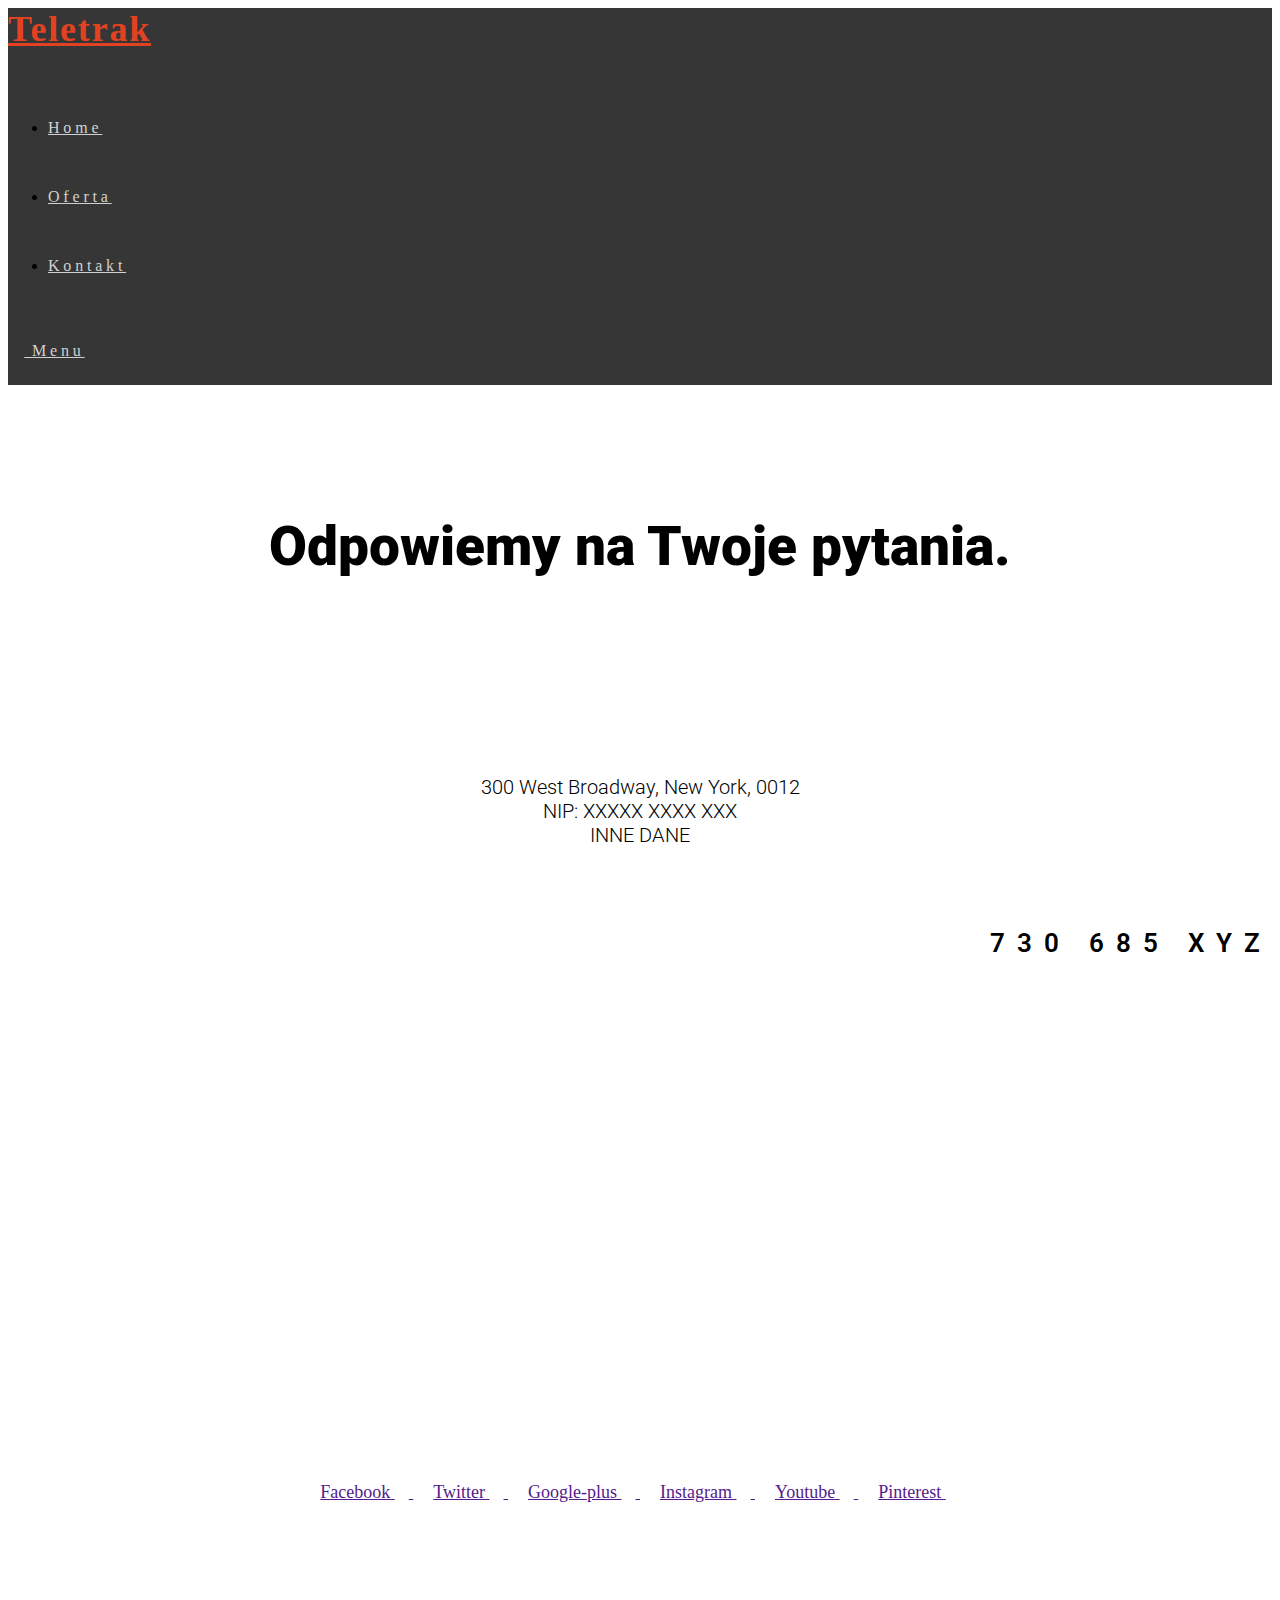
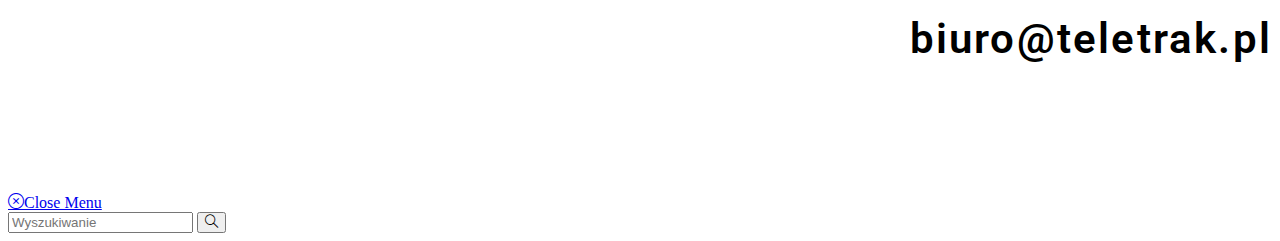
<file: kontakt/index.html>
<!DOCTYPE html>
<html class="html" lang="pl-PL" itemscope itemtype="http://schema.org/WebPage">
<head>
	<meta charset="UTF-8">
	<link rel="profile" href="http://gmpg.org/xfn/11">

	<title>Kontakt &#8211; Teletrak</title>
<meta name="viewport" content="width=device-width, initial-scale=1"><link rel='dns-prefetch' href='//s.w.org' />
<link rel="alternate" type="application/rss+xml" title="Teletrak &raquo; Kanał z wpisami" href="https://panodinternetuuu.github.io/Teletrak/feed/" />
<link rel="alternate" type="application/rss+xml" title="Teletrak &raquo; Kanał z komentarzami" href="https://panodinternetuuu.github.io/Teletrak/comments/feed/" />
		<script type="text/javascript">
			window._wpemojiSettings = {"baseUrl":"https:\/\/s.w.org\/images\/core\/emoji\/11.2.0\/72x72\/","ext":".png","svgUrl":"https:\/\/s.w.org\/images\/core\/emoji\/11.2.0\/svg\/","svgExt":".svg","source":{"concatemoji":"https:\/\/panodinternetuuu.github.io\/Teletrak\/wp-includes\/js\/wp-emoji-release.min.js?ver=5.1.1"}};
			!function(a,b,c){function d(a,b){var c=String.fromCharCode;l.clearRect(0,0,k.width,k.height),l.fillText(c.apply(this,a),0,0);var d=k.toDataURL();l.clearRect(0,0,k.width,k.height),l.fillText(c.apply(this,b),0,0);var e=k.toDataURL();return d===e}function e(a){var b;if(!l||!l.fillText)return!1;switch(l.textBaseline="top",l.font="600 32px Arial",a){case"flag":return!(b=d([55356,56826,55356,56819],[55356,56826,8203,55356,56819]))&&(b=d([55356,57332,56128,56423,56128,56418,56128,56421,56128,56430,56128,56423,56128,56447],[55356,57332,8203,56128,56423,8203,56128,56418,8203,56128,56421,8203,56128,56430,8203,56128,56423,8203,56128,56447]),!b);case"emoji":return b=d([55358,56760,9792,65039],[55358,56760,8203,9792,65039]),!b}return!1}function f(a){var c=b.createElement("script");c.src=a,c.defer=c.type="text/javascript",b.getElementsByTagName("head")[0].appendChild(c)}var g,h,i,j,k=b.createElement("canvas"),l=k.getContext&&k.getContext("2d");for(j=Array("flag","emoji"),c.supports={everything:!0,everythingExceptFlag:!0},i=0;i<j.length;i++)c.supports[j[i]]=e(j[i]),c.supports.everything=c.supports.everything&&c.supports[j[i]],"flag"!==j[i]&&(c.supports.everythingExceptFlag=c.supports.everythingExceptFlag&&c.supports[j[i]]);c.supports.everythingExceptFlag=c.supports.everythingExceptFlag&&!c.supports.flag,c.DOMReady=!1,c.readyCallback=function(){c.DOMReady=!0},c.supports.everything||(h=function(){c.readyCallback()},b.addEventListener?(b.addEventListener("DOMContentLoaded",h,!1),a.addEventListener("load",h,!1)):(a.attachEvent("onload",h),b.attachEvent("onreadystatechange",function(){"complete"===b.readyState&&c.readyCallback()})),g=c.source||{},g.concatemoji?f(g.concatemoji):g.wpemoji&&g.twemoji&&(f(g.twemoji),f(g.wpemoji)))}(window,document,window._wpemojiSettings);
		</script>
		<style type="text/css">
img.wp-smiley,
img.emoji {
	display: inline !important;
	border: none !important;
	box-shadow: none !important;
	height: 1em !important;
	width: 1em !important;
	margin: 0 .07em !important;
	vertical-align: -0.1em !important;
	background: none !important;
	padding: 0 !important;
}
</style>
	<link rel='stylesheet' id='wp-block-library-css'  href='https://panodinternetuuu.github.io/Teletrak/wp-includes/css/dist/block-library/style.min.css?ver=5.1.1' type='text/css' media='all' />
<link rel='stylesheet' id='wp-block-library-theme-css'  href='https://panodinternetuuu.github.io/Teletrak/wp-includes/css/dist/block-library/theme.min.css?ver=5.1.1' type='text/css' media='all' />
<link rel='stylesheet' id='cookie-notice-front-css'  href='https://panodinternetuuu.github.io/Teletrak/wp-content/plugins/cookie-notice/css/front.min.css?ver=5.1.1' type='text/css' media='all' />
<link rel='stylesheet' id='font-awesome-css'  href='https://panodinternetuuu.github.io/Teletrak/wp-content/themes/oceanwp/assets/css/third/font-awesome.min.css?ver=4.7.0' type='text/css' media='all' />
<link rel='stylesheet' id='simple-line-icons-css'  href='https://panodinternetuuu.github.io/Teletrak/wp-content/themes/oceanwp/assets/css/third/simple-line-icons.min.css?ver=2.4.0' type='text/css' media='all' />
<link rel='stylesheet' id='magnific-popup-css'  href='https://panodinternetuuu.github.io/Teletrak/wp-content/themes/oceanwp/assets/css/third/magnific-popup.min.css?ver=1.0.0' type='text/css' media='all' />
<link rel='stylesheet' id='slick-css'  href='https://panodinternetuuu.github.io/Teletrak/wp-content/themes/oceanwp/assets/css/third/slick.min.css?ver=1.6.0' type='text/css' media='all' />
<link rel='stylesheet' id='oceanwp-style-css'  href='https://panodinternetuuu.github.io/Teletrak/wp-content/themes/oceanwp/assets/css/style.min.css?ver=1.6.4' type='text/css' media='all' />
<link rel='stylesheet' id='elementor-icons-css'  href='https://panodinternetuuu.github.io/Teletrak/wp-content/plugins/elementor/assets/lib/eicons/css/elementor-icons.min.css?ver=4.3.0' type='text/css' media='all' />
<link rel='stylesheet' id='elementor-animations-css'  href='https://panodinternetuuu.github.io/Teletrak/wp-content/plugins/elementor/assets/lib/animations/animations.min.css?ver=2.5.11' type='text/css' media='all' />
<link rel='stylesheet' id='elementor-frontend-css'  href='https://panodinternetuuu.github.io/Teletrak/wp-content/plugins/elementor/assets/css/frontend.min.css?ver=2.5.11' type='text/css' media='all' />
<link rel='stylesheet' id='elementor-global-css'  href='https://panodinternetuuu.github.io/Teletrak/wp-content/uploads/elementor/css/global.css?ver=1554670690' type='text/css' media='all' />
<link rel='stylesheet' id='elementor-post-195-css'  href='https://panodinternetuuu.github.io/Teletrak/wp-content/uploads/elementor/css/post-195.css?ver=1554756731' type='text/css' media='all' />
<link rel='stylesheet' id='oe-widgets-style-css'  href='https://panodinternetuuu.github.io/Teletrak/wp-content/plugins/ocean-extra/assets/css/widgets.css?ver=5.1.1' type='text/css' media='all' />
<link rel='stylesheet' id='google-fonts-1-css'  href='https://fonts.googleapis.com/css?family=Roboto%3A100%2C100italic%2C200%2C200italic%2C300%2C300italic%2C400%2C400italic%2C500%2C500italic%2C600%2C600italic%2C700%2C700italic%2C800%2C800italic%2C900%2C900italic%7CRoboto+Slab%3A100%2C100italic%2C200%2C200italic%2C300%2C300italic%2C400%2C400italic%2C500%2C500italic%2C600%2C600italic%2C700%2C700italic%2C800%2C800italic%2C900%2C900italic&#038;subset=latin-ext&#038;ver=5.1.1' type='text/css' media='all' />
<script type='text/javascript' src='https://panodinternetuuu.github.io/Teletrak/wp-includes/js/jquery/jquery.js?ver=1.12.4'></script>
<script type='text/javascript' src='https://panodinternetuuu.github.io/Teletrak/wp-includes/js/jquery/jquery-migrate.min.js?ver=1.4.1'></script>
<link rel='https://api.w.org/' href='https://panodinternetuuu.github.io/Teletrak/wp-json/' />
<link rel="EditURI" type="application/rsd+xml" title="RSD" href="https://panodinternetuuu.github.io/Teletrak/xmlrpc.php?rsd" />
<link rel="wlwmanifest" type="application/wlwmanifest+xml" href="https://panodinternetuuu.github.io/Teletrak/wp-includes/wlwmanifest.xml" /> 
<meta name="generator" content="WordPress 5.1.1" />
<link rel="canonical" href="https://panodinternetuuu.github.io/Teletrak/kontakt/" />
<link rel='shortlink' href='https://panodinternetuuu.github.io/Teletrak/?p=195' />
<link rel="alternate" type="application/json+oembed" href="https://panodinternetuuu.github.io/Teletrak/wp-json/oembed/1.0/embed?url=https%3A%2F%2Fpanodinternetuuu.github.io%2FTeletrak%2Fkontakt%2F" />
<link rel="alternate" type="text/xml+oembed" href="https://panodinternetuuu.github.io/Teletrak/wp-json/oembed/1.0/embed?url=https%3A%2F%2Fpanodinternetuuu.github.io%2FTeletrak%2Fkontakt%2F&#038;format=xml" />
<style id="mystickymenu" type="text/css">#mysticky-nav { width:100%; position: static; }#mysticky-nav.wrapfixed { position:fixed; left: 0px; margin-top:0px;  z-index: 99990; -webkit-transition: 0.3s; -moz-transition: 0.3s; -o-transition: 0.3s; transition: 0.3s; -ms-filter:"progid:DXImageTransform.Microsoft.Alpha(Opacity=90)"; filter: alpha(opacity=90); opacity:0.9; background-color: #0a0a0a;}#mysticky-nav .myfixed { margin:0 auto; float:none; border:0px; background:none; max-width:100%; }</style>		<style type="text/css">.recentcomments a{display:inline !important;padding:0 !important;margin:0 !important;}</style>
		<!-- OceanWP CSS -->
<style type="text/css">
/* General CSS */@media only screen and (min-width:960px){.content-area,.content-left-sidebar .content-area{width:100%}}@media only screen and (min-width:960px){.widget-area,.content-left-sidebar .widget-area{width:27%}}#main #content-wrap,.separate-layout #main #content-wrap{padding-top:0}.page-header,.has-transparent-header .page-header{padding:0}.page-header .page-header-title,.page-header.background-image-page-header .page-header-title{color:rgba(25,0,0,0)}/* Header CSS */#site-logo #site-logo-inner,.oceanwp-social-menu .social-menu-inner,#site-header.full_screen-header .menu-bar-inner,.after-header-content .after-header-content-inner{height:69px}#site-navigation-wrap .dropdown-menu >li >a,.oceanwp-mobile-menu-icon a,.after-header-content-inner >a{line-height:69px}#site-header,.has-transparent-header .is-sticky #site-header,.has-vh-transparent .is-sticky #site-header.vertical-header,#searchform-header-replace{background-color:rgba(10,10,10,0.37)}#site-header{border-color:rgba(241,241,241,0)}#site-header.transparent-header{background-color:rgba(10,10,10,0.82)}#site-header.has-header-media .overlay-header-media{background-color:rgba(0,0,0,0.5)}#site-logo a.site-logo-text{color:#e24222}#site-logo a.site-logo-text:hover{color:#ff1e1e}.effect-one #site-navigation-wrap .dropdown-menu >li >a.menu-link >span:after,.effect-three #site-navigation-wrap .dropdown-menu >li >a.menu-link >span:after,.effect-five #site-navigation-wrap .dropdown-menu >li >a.menu-link >span:before,.effect-five #site-navigation-wrap .dropdown-menu >li >a.menu-link >span:after,.effect-nine #site-navigation-wrap .dropdown-menu >li >a.menu-link >span:before,.effect-nine #site-navigation-wrap .dropdown-menu >li >a.menu-link >span:after{background-color:#7f3606}.effect-four #site-navigation-wrap .dropdown-menu >li >a.menu-link >span:before,.effect-four #site-navigation-wrap .dropdown-menu >li >a.menu-link >span:after,.effect-seven #site-navigation-wrap .dropdown-menu >li >a.menu-link:hover >span:after,.effect-seven #site-navigation-wrap .dropdown-menu >li.sfHover >a.menu-link >span:after{color:#7f3606}.effect-seven #site-navigation-wrap .dropdown-menu >li >a.menu-link:hover >span:after,.effect-seven #site-navigation-wrap .dropdown-menu >li.sfHover >a.menu-link >span:after{text-shadow:10px 0 #7f3606,-10px 0 #7f3606}#site-navigation-wrap .dropdown-menu >li >a,.oceanwp-mobile-menu-icon a,#searchform-header-replace-close{color:#d1d1d1}#site-navigation-wrap .dropdown-menu >li >a:hover,.oceanwp-mobile-menu-icon a:hover,#searchform-header-replace-close:hover{color:#260b05}#site-navigation-wrap .dropdown-menu >li >a{background-color:rgba(17,17,17,0)}#site-navigation-wrap .dropdown-menu >li >a:hover,#site-navigation-wrap .dropdown-menu >li.sfHover >a{background-color:#ffffff}/* Typography CSS */h1{font-family:Arial,Helvetica,sans-serif}#site-logo a.site-logo-text{font-family:Times New Roman,Times,serif;font-weight:900;font-size:36px;line-height:1.2;letter-spacing:1.8px}#site-navigation-wrap .dropdown-menu >li >a,#site-header.full_screen-header .fs-dropdown-menu >li >a,#site-header.top-header #site-navigation-wrap .dropdown-menu >li >a,#site-header.center-header #site-navigation-wrap .dropdown-menu >li >a,#site-header.medium-header #site-navigation-wrap .dropdown-menu >li >a,.oceanwp-mobile-menu-icon a{letter-spacing:3.8px}.page-header .page-header-title,.page-header.background-image-page-header .page-header-title{font-family:Arial,Helvetica,sans-serif}
</style></head>

<body class="page-template-default page page-id-195 wp-embed-responsive cookies-not-set oceanwp-theme sidebar-mobile has-transparent-header default-breakpoint content-full-screen page-header-disabled pagination-center elementor-default elementor-page elementor-page-195">

	
	<div id="outer-wrap" class="site clr">

		
		<div id="wrap" class="clr">

			
				<div id="transparent-header-wrap" class="clr">

<header id="site-header" class="transparent-header effect-one clr" data-height="69" itemscope="itemscope" itemtype="http://schema.org/WPHeader">

	
		
			
			<div id="site-header-inner" class="clr container">

				
				

<div id="site-logo" class="clr" itemscope itemtype="http://schema.org/Brand">

	
	<div id="site-logo-inner" class="clr">

		
			<a href="https://panodinternetuuu.github.io/Teletrak/" rel="home" class="site-title site-logo-text">Teletrak</a>

		
	</div><!-- #site-logo-inner -->

	
	
</div><!-- #site-logo -->

			<div id="site-navigation-wrap" class="no-top-border clr">
		
			
			
			<nav id="site-navigation" class="navigation main-navigation clr" itemscope="itemscope" itemtype="http://schema.org/SiteNavigationElement">

				<ul id="menu-menu" class="main-menu dropdown-menu sf-menu"><li id="menu-item-12" class="menu-item menu-item-type-post_type menu-item-object-page menu-item-12"><a href="https://panodinternetuuu.github.io/Teletrak/home/" class="menu-link"><span class="text-wrap">Home</span></a></li><li id="menu-item-183" class="menu-item menu-item-type-post_type menu-item-object-page menu-item-183"><a href="https://panodinternetuuu.github.io/Teletrak/oferta/" class="menu-link"><span class="text-wrap">Oferta</span></a></li><li id="menu-item-205" class="menu-item menu-item-type-post_type menu-item-object-page current-menu-item page_item page-item-195 current_page_item menu-item-205"><a href="https://panodinternetuuu.github.io/Teletrak/kontakt/" class="menu-link"><span class="text-wrap">Kontakt</span></a></li></ul>
			</nav><!-- #site-navigation -->

			
			
					</div><!-- #site-navigation-wrap -->
		
		
	
				
	<div class="oceanwp-mobile-menu-icon clr mobile-right">

		
		
		
		<a href="#" class="mobile-menu">
							<i class="fa fa-bars"></i>
							<span class="oceanwp-text">Menu</span>

						</a>

		
		
		
	</div><!-- #oceanwp-mobile-menu-navbar -->


			</div><!-- #site-header-inner -->

			
			
		
				
	
</header><!-- #site-header -->

	</div>

						
			<main id="main" class="site-main clr" >

				
	
	<div id="content-wrap" class="container clr">

		
		<div id="primary" class="content-area clr">

			
			<div id="content" class="site-content clr">

				
				
<article class="single-page-article clr">

	
<div class="entry clr" itemprop="text">
				<div data-elementor-type="post" data-elementor-id="195" class="elementor elementor-195" data-elementor-settings="[]">
			<div class="elementor-inner">
				<div class="elementor-section-wrap">
							<section class="elementor-element elementor-element-65c4b58 elementor-section-height-min-height elementor-section-boxed elementor-section-height-default elementor-section-items-middle elementor-section elementor-top-section" data-id="65c4b58" data-element_type="section">
						<div class="elementor-container elementor-column-gap-default">
				<div class="elementor-row">
				<div class="elementor-element elementor-element-0b56daf elementor-column elementor-col-100 elementor-top-column" data-id="0b56daf" data-element_type="column">
			<div class="elementor-column-wrap  elementor-element-populated">
					<div class="elementor-widget-wrap">
				<div class="elementor-element elementor-element-c38f47c elementor-widget elementor-widget-heading" data-id="c38f47c" data-element_type="widget" data-widget_type="heading.default">
				<div class="elementor-widget-container">
			<h6 class="elementor-heading-title elementor-size-default">Odpowiemy na Twoje pytania.</h6>		</div>
				</div>
						</div>
			</div>
		</div>
						</div>
			</div>
		</section>
				<section class="elementor-element elementor-element-2a7ce38 elementor-section-boxed elementor-section-height-default elementor-section-height-default elementor-section elementor-top-section" data-id="2a7ce38" data-element_type="section">
						<div class="elementor-container elementor-column-gap-default">
				<div class="elementor-row">
				<div class="elementor-element elementor-element-7f931be elementor-column elementor-col-50 elementor-top-column" data-id="7f931be" data-element_type="column">
			<div class="elementor-column-wrap  elementor-element-populated">
					<div class="elementor-widget-wrap">
				<div class="elementor-element elementor-element-662585f6 elementor-widget elementor-widget-heading" data-id="662585f6" data-element_type="widget" data-widget_type="heading.default">
				<div class="elementor-widget-container">
			<h3 class="elementor-heading-title elementor-size-default">300 West Broadway, New York, 0012<br>NIP: XXXXX XXXX XXX<br>INNE DANE </h3>		</div>
				</div>
						</div>
			</div>
		</div>
				<div class="elementor-element elementor-element-9139ff7 elementor-column elementor-col-50 elementor-top-column" data-id="9139ff7" data-element_type="column">
			<div class="elementor-column-wrap  elementor-element-populated">
					<div class="elementor-widget-wrap">
				<div class="elementor-element elementor-element-f5a1624 elementor-widget elementor-widget-heading" data-id="f5a1624" data-element_type="widget" data-widget_type="heading.default">
				<div class="elementor-widget-container">
			<h6 class="elementor-heading-title elementor-size-default">730 685 XYZ</h6>		</div>
				</div>
						</div>
			</div>
		</div>
						</div>
			</div>
		</section>
				<section class="elementor-element elementor-element-6c184614 elementor-section-content-middle elementor-section-full_width elementor-section-height-min-height elementor-section-height-default elementor-section-items-middle elementor-section elementor-top-section" data-id="6c184614" data-element_type="section">
						<div class="elementor-container elementor-column-gap-no">
				<div class="elementor-row">
				<div class="elementor-element elementor-element-1cfff6ae elementor-column elementor-col-100 elementor-top-column" data-id="1cfff6ae" data-element_type="column">
			<div class="elementor-column-wrap  elementor-element-populated">
					<div class="elementor-widget-wrap">
				<div class="elementor-element elementor-element-2159c397 elementor-widget elementor-widget-google_maps" data-id="2159c397" data-element_type="widget" data-widget_type="google_maps.default">
				<div class="elementor-widget-container">
			<div class="elementor-custom-embed"><iframe frameborder="0" scrolling="no" marginheight="0" marginwidth="0" src="https://maps.google.com/maps?q=Teletrak&amp;t=m&amp;z=13&amp;output=embed&amp;iwloc=near" aria-label="Teletrak"></iframe></div>		</div>
				</div>
						</div>
			</div>
		</div>
						</div>
			</div>
		</section>
				<section class="elementor-element elementor-element-5130a00 elementor-section-boxed elementor-section-height-default elementor-section-height-default elementor-section elementor-top-section" data-id="5130a00" data-element_type="section">
						<div class="elementor-container elementor-column-gap-default">
				<div class="elementor-row">
				<div class="elementor-element elementor-element-5cd9d73 elementor-column elementor-col-50 elementor-top-column" data-id="5cd9d73" data-element_type="column">
			<div class="elementor-column-wrap  elementor-element-populated">
					<div class="elementor-widget-wrap">
				<div class="elementor-element elementor-element-a83f3d4 elementor-shape-rounded elementor-widget elementor-widget-social-icons" data-id="a83f3d4" data-element_type="widget" data-widget_type="social-icons.default">
				<div class="elementor-widget-container">
					<div class="elementor-social-icons-wrapper">
							<a class="elementor-icon elementor-social-icon elementor-social-icon-facebook elementor-animation-grow" href="" target="_blank">
					<span class="elementor-screen-only">Facebook</span>
					<i class="fa fa-facebook"></i>
				</a>
							<a class="elementor-icon elementor-social-icon elementor-social-icon-twitter elementor-animation-grow" href="" target="_blank">
					<span class="elementor-screen-only">Twitter</span>
					<i class="fa fa-twitter"></i>
				</a>
							<a class="elementor-icon elementor-social-icon elementor-social-icon-google-plus elementor-animation-grow" href="" target="_blank">
					<span class="elementor-screen-only">Google-plus</span>
					<i class="fa fa-google-plus"></i>
				</a>
							<a class="elementor-icon elementor-social-icon elementor-social-icon-instagram elementor-animation-grow" href="" target="_blank">
					<span class="elementor-screen-only">Instagram</span>
					<i class="fa fa-instagram"></i>
				</a>
							<a class="elementor-icon elementor-social-icon elementor-social-icon-youtube elementor-animation-grow" href="" target="_blank">
					<span class="elementor-screen-only">Youtube</span>
					<i class="fa fa-youtube"></i>
				</a>
							<a class="elementor-icon elementor-social-icon elementor-social-icon-pinterest elementor-animation-grow" href="" target="_blank">
					<span class="elementor-screen-only">Pinterest</span>
					<i class="fa fa-pinterest"></i>
				</a>
					</div>
				</div>
				</div>
						</div>
			</div>
		</div>
				<div class="elementor-element elementor-element-7f0ef71 elementor-column elementor-col-50 elementor-top-column" data-id="7f0ef71" data-element_type="column">
			<div class="elementor-column-wrap  elementor-element-populated">
					<div class="elementor-widget-wrap">
				<div class="elementor-element elementor-element-779fa5c elementor-widget elementor-widget-heading" data-id="779fa5c" data-element_type="widget" data-widget_type="heading.default">
				<div class="elementor-widget-container">
			<h6 class="elementor-heading-title elementor-size-default">biuro@teletrak.pl</h6>		</div>
				</div>
						</div>
			</div>
		</div>
						</div>
			</div>
		</section>
						</div>
			</div>
		</div>
			</div> 
</article>
				
			</div><!-- #content -->

			
		</div><!-- #primary -->

		
	</div><!-- #content-wrap -->

	

        </main><!-- #main -->

        
        
        
            
<footer id="footer" class="site-footer" itemscope="itemscope" itemtype="http://schema.org/WPFooter">

    
    <div id="footer-inner" class="clr">

        

<div id="footer-widgets" class="oceanwp-row clr">

	
	<div class="footer-widgets-inner container">

        			<div class="footer-box span_1_of_4 col col-1">
							</div><!-- .footer-one-box -->

							<div class="footer-box span_1_of_4 col col-2">
									</div><!-- .footer-one-box -->
						
							<div class="footer-box span_1_of_4 col col-3">
									</div><!-- .footer-one-box -->
			
							<div class="footer-box span_1_of_4 col col-4">
									</div><!-- .footer-box -->
			
		
	</div><!-- .container -->

	
</div><!-- #footer-widgets -->



<div id="footer-bottom" class="clr no-footer-nav">

	
	<div id="footer-bottom-inner" class="container clr">

		
		
	</div><!-- #footer-bottom-inner -->

	
</div><!-- #footer-bottom -->

        
    </div><!-- #footer-inner -->

    
</footer><!-- #footer -->            
        
                        
    </div><!-- #wrap -->

    
</div><!-- #outer-wrap -->



<a id="scroll-top" class="scroll-top-right" href="#"><span class="fa fa-chevron-up"></span></a>


<div id="sidr-close">
	<a href="#" class="toggle-sidr-close">
		<i class="icon icon-close"></i><span class="close-text">Close Menu</span>
	</a>
</div>
    
    
<div id="mobile-menu-search" class="clr">
	<form method="get" action="https://panodinternetuuu.github.io/Teletrak/" class="mobile-searchform">
		<input type="search" name="s" autocomplete="off" placeholder="Wyszukiwanie" />
		<button type="submit" class="searchform-submit">
			<i class="icon icon-magnifier"></i>
		</button>
			</form>
</div><!-- .mobile-menu-search -->

<script type='text/javascript'>
/* <![CDATA[ */
var cnArgs = {"ajaxurl":"https:\/\/panodinternetuuu.github.io\/Teletrak\/wp-admin\/admin-ajax.php","hideEffect":"fade","onScroll":"no","onScrollOffset":"100","cookieName":"cookie_notice_accepted","cookieValue":"true","cookieTime":"2592000","cookiePath":"\/Teletrak\/","cookieDomain":"","redirection":"","cache":"","refuse":"no","revoke_cookies":"0","revoke_cookies_opt":"automatic","secure":"0"};
/* ]]> */
</script>
<script type='text/javascript' src='https://panodinternetuuu.github.io/Teletrak/wp-content/plugins/cookie-notice/js/front.min.js?ver=1.2.46'></script>
<script type='text/javascript'>
/* <![CDATA[ */
var option = {"mystickyClass":"#site-header-inner","activationHeight":"0","disableWidth":"0","disableLargeWidth":"0","adminBar":"false","mystickyTransition":"on","mysticky_disable_down":"on"};
/* ]]> */
</script>
<script type='text/javascript' src='https://panodinternetuuu.github.io/Teletrak/wp-content/plugins/mystickymenu/js/mystickymenu.min.js?ver=2.0.6'></script>
<script type='text/javascript' src='https://panodinternetuuu.github.io/Teletrak/wp-includes/js/imagesloaded.min.js?ver=3.2.0'></script>
<script type='text/javascript' src='https://panodinternetuuu.github.io/Teletrak/wp-content/themes/oceanwp/assets/js/third/magnific-popup.min.js?ver=1.6.4'></script>
<script type='text/javascript' src='https://panodinternetuuu.github.io/Teletrak/wp-content/themes/oceanwp/assets/js/third/lightbox.min.js?ver=1.6.4'></script>
<script type='text/javascript'>
/* <![CDATA[ */
var oceanwpLocalize = {"isRTL":"","menuSearchStyle":"disabled","sidrSource":"#sidr-close, #site-navigation, #mobile-menu-search","sidrDisplace":"1","sidrSide":"left","sidrDropdownTarget":"icon","verticalHeaderTarget":"icon","customSelects":".woocommerce-ordering .orderby, #dropdown_product_cat, .widget_categories select, .widget_archive select, .single-product .variations_form .variations select","ajax_url":"https:\/\/panodinternetuuu.github.io\/Teletrak\/wp-admin\/admin-ajax.php"};
/* ]]> */
</script>
<script type='text/javascript' src='https://panodinternetuuu.github.io/Teletrak/wp-content/themes/oceanwp/assets/js/main.min.js?ver=1.6.4'></script>
<script type='text/javascript' src='https://panodinternetuuu.github.io/Teletrak/wp-includes/js/wp-embed.min.js?ver=5.1.1'></script>
<!--[if lt IE 9]>
<script type='text/javascript' src='https://panodinternetuuu.github.io/Teletrak/wp-content/themes/oceanwp/assets/js//third/html5.min.js?ver=1.6.4'></script>
<![endif]-->
<script type='text/javascript' src='https://panodinternetuuu.github.io/Teletrak/wp-content/plugins/elementor/assets/js/frontend-modules.js?ver=2.5.11'></script>
<script type='text/javascript' src='https://panodinternetuuu.github.io/Teletrak/wp-includes/js/jquery/ui/position.min.js?ver=1.11.4'></script>
<script type='text/javascript' src='https://panodinternetuuu.github.io/Teletrak/wp-content/plugins/elementor/assets/lib/dialog/dialog.min.js?ver=4.7.1'></script>
<script type='text/javascript' src='https://panodinternetuuu.github.io/Teletrak/wp-content/plugins/elementor/assets/lib/waypoints/waypoints.min.js?ver=4.0.2'></script>
<script type='text/javascript' src='https://panodinternetuuu.github.io/Teletrak/wp-content/plugins/elementor/assets/lib/swiper/swiper.min.js?ver=4.4.6'></script>
<script type='text/javascript'>
var elementorFrontendConfig = {"environmentMode":{"edit":false,"wpPreview":false},"is_rtl":false,"breakpoints":{"xs":0,"sm":480,"md":768,"lg":1025,"xl":1440,"xxl":1600},"version":"2.5.11","urls":{"assets":"https:\/\/panodinternetuuu.github.io\/Teletrak\/wp-content\/plugins\/elementor\/assets\/"},"settings":{"page":[],"general":{"elementor_global_image_lightbox":"yes","elementor_enable_lightbox_in_editor":"yes"}},"post":{"id":195,"title":"Kontakt","excerpt":""}};
</script>
<script type='text/javascript' src='https://panodinternetuuu.github.io/Teletrak/wp-content/plugins/elementor/assets/js/frontend.min.js?ver=2.5.11'></script>

			<div id="cookie-notice" role="banner" class="cn-bottom bootstrap" style="color: #fff; background-color: #000;"><div class="cookie-notice-container"><span id="cn-notice-text">We use cookies to ensure that we give you the best experience on our website. If you continue to use this site we will assume that you are happy with it.</span><a href="#" id="cn-accept-cookie" data-cookie-set="accept" class="cn-set-cookie cn-button bootstrap button">Ok</a>
				</div>
				
			</div></body>
</html>
</file>
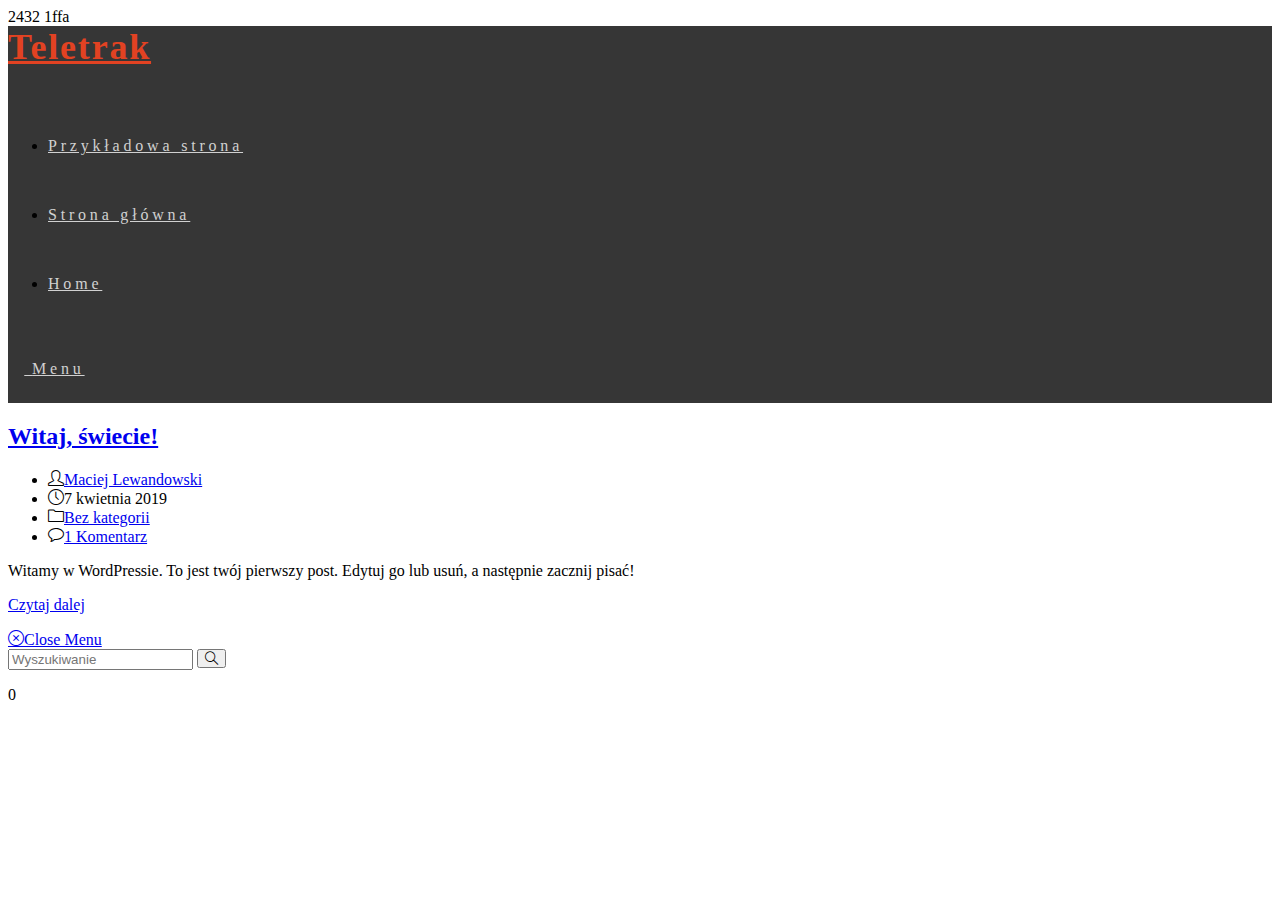
<file: przykladowa-strona/index.html>
2432

<!DOCTYPE html>
<html class="html" lang="pl-PL" itemscope itemtype="http://schema.org/Article">
<head>
	<meta charset="UTF-8">
	<link rel="profile" href="http://gmpg.org/xfn/11">

	<title>Przykładowa strona &#8211; Teletrak</title>
<meta name="viewport" content="width=device-width, initial-scale=1"><link rel='dns-prefetch' href='//s.w.org' />
<link rel="alternate" type="application/rss+xml" title="Teletrak &raquo; Kanał z wpisami" href="https://panodinternetuuu.github.io/Teletrak/feed/" />
<link rel="alternate" type="application/rss+xml" title="Teletrak &raquo; Kanał z komentarzami" href="https://panodinternetuuu.github.io/Teletrak/comments/feed/" />
		<script type="text/javascript">
			window._wpemojiSettings = {"baseUrl":"https:\/\/s.w.org\/images\/core\/emoji\/11.2.0\/72x72\/","ext":".png","svgUrl":"https:\/\/s.w.org\/images\/core\/emoji\/11.2.0\/svg\/","svgExt":".svg","source":{"concatemoji":"https:\/\/panodinternetuuu.github.io\/Teletrak\/wp-includes\/js\/wp-emoji-release.min.js?ver=5.1.1"}};
			!function(a,b,c){function d(a,b){var c=String.fromCharCode;l.clearRect(0,0,k.width,k.height),l.fillText(c.apply(this,a),0,0);var d=k.toDataURL();l.clearRect(0,0,k.width,k.height),l.fillText(c.apply(this,b),0,0);var e=k.toDataURL();return d===e}function e(a){var b;if(!l||!l.fillText)return!1;switch(l.textBaseline="top",l.font="600 32px Arial",a){case"flag":return!(b=d([55356,56826,55356,56819],[55356,56826,8203,55356,56819]))&&(b=d([55356,57332,56128,56423,56128,56418,56128,56421,56128,56430,56128,56423,56128,56447],[55356,57332,8203,56128,56423,8203,56128,56418,8203,56128,56421,8203,56128,56430,8203,56128,56423,8203,56128,56447]),!b);case"emoji":return b=d([55358,56760,9792,65039],[55358,56760,8203,9792,65039]),!b}return!1}function f(a){var c=b.createElement("script");c.src=a,c.defer=c.type="text/javascript",b.getElementsByTagName("head")[0].appendChild(c)}var g,h,i,j,k=b.createElement("canvas"),l=k.getContext&&k.getContext("2d");for(j=Array("flag","emoji"),c.supports={everything:!0,everythingExceptFlag:!0},i=0;i<j.length;i++)c.supports[j[i]]=e(j[i]),c.supports.everything=c.supports.everything&&c.supports[j[i]],"flag"!==j[i]&&(c.supports.everythingExceptFlag=c.supports.everythingExceptFlag&&c.supports[j[i]]);c.supports.everythingExceptFlag=c.supports.everythingExceptFlag&&!c.supports.flag,c.DOMReady=!1,c.readyCallback=function(){c.DOMReady=!0},c.supports.everything||(h=function(){c.readyCallback()},b.addEventListener?(b.addEventListener("DOMContentLoaded",h,!1),a.addEventListener("load",h,!1)):(a.attachEvent("onload",h),b.attachEvent("onreadystatechange",function(){"complete"===b.readyState&&c.readyCallback()})),g=c.source||{},g.concatemoji?f(g.concatemoji):g.wpemoji&&g.twemoji&&(f(g.twemoji),f(g.wpemoji)))}(window,document,window._wpemojiSettings);
		</script>
		<style type="text/css">
img.wp-smiley,
img.emoji {
	display: inline !important;
	border: none !important;
	box-shadow: none !important;
	height: 1em !important;
	width: 1em !important;
	margin: 0 .07em !important;
	vertical-align: -0.1em !important;
	background: none !important;
	padding: 0 !important;
}
</style>
	<link rel='stylesheet' id='wp-block-library-css'  href='https://panodinternetuuu.github.io/Teletrak/wp-includes/css/dist/block-library/style.min.css?ver=5.1.1' type='text/css' media='all' />
<link rel='stylesheet' id='wp-block-library-theme-css'  href='https://panodinternetuuu.github.io/Teletrak/wp-includes/css/dist/block-library/theme.min.css?ver=5.1.1' type='text/css' media='all' />
<link rel='stylesheet' id='font-awesome-css'  href='https://panodinternetuuu.github.io/Teletrak/wp-content/themes/oceanwp/assets/css/third/font-awesome.min.css?ver=4.7.0' type='text/css' media='all' />
<link rel='stylesheet' id='simple-line-icons-css'  href='https://panodinternetuuu.github.io/Teletrak/wp-content/themes/oceanwp/assets/css/third/simple-line-icons.min.css?ver=2.4.0' type='text/css' media='all' />
<link rel='stylesheet' id='magnific-popup-css'  href='https://panodinternetuuu.github.io/Teletrak/wp-content/themes/oceanwp/assets/css/third/magnific-popup.min.css?ver=1.0.0' type='text/css' media='all' />
<link rel='stylesheet' id='slick-css'  href='https://panodinternetuuu.github.io/Teletrak/wp-content/themes/oceanwp/assets/css/third/slick.min.css?ver=1.6.0' type='text/css' media='all' />
<link rel='stylesheet' id='oceanwp-style-css'  href='https://panodinternetuuu.github.io/Teletrak/wp-content/themes/oceanwp/assets/css/style.min.css?ver=1.6.4' type='text/css' media='all' />
<link rel='stylesheet' id='oe-widgets-style-css'  href='https://panodinternetuuu.github.io/Teletrak/wp-content/plugins/ocean-extra/assets/css/widgets.css?ver=5.1.1' type='text/css' media='all' />
<script type='text/javascript' src='https://panodinternetuuu.github.io/Teletrak/wp-includes/js/jquery/jquery.js?ver=1.12.4'></script>
<script type='text/javascript' src='https://panodinternetuuu.github.io/Teletrak/wp-includes/js/jquery/jquery-migrate.min.js?ver=1.4.1'></script>
<link rel='https://api.w.org/' href='https://panodinternetuuu.github.io/Teletrak/wp-json/' />
<link rel="EditURI" type="application/rsd+xml" title="RSD" href="https://panodinternetuuu.github.io/Teletrak/xmlrpc.php?rsd" />
<link rel="wlwmanifest" type="application/wlwmanifest+xml" href="https://panodinternetuuu.github.io/Teletrak/wp-includes/wlwmanifest.xml" /> 
<meta name="generator" content="WordPress 5.1.1" />
<style id="mystickymenu" type="text/css">#mysticky-nav { width:100%; position: static; }#mysticky-nav.wrapfixed { position:fixed; left: 0px; margin-top:0px;  z-index: 99990; -webkit-transition: 0.3s; -moz-transition: 0.3s; -o-transition: 0.3s; transition: 0.3s; -ms-filter:"progid:DXImageTransform.Microsoft.Alpha(Opacity=90)"; filter: alpha(opacity=90); opacity:0.9; background-color: #0a0a0a;}#mysticky-nav .myfixed { margin:0 auto; float:none; border:0px; background:none; max-width:100%; }</style>		<style type="text/css">.recentcomments a{display:inline !important;padding:0 !important;margin:0 !important;}</style>
		<!-- OceanWP CSS -->
<style type="text/css">
/* General CSS */@media only screen and (min-width:960px){.content-area,.content-left-sidebar .content-area{width:100%}}@media only screen and (min-width:960px){.widget-area,.content-left-sidebar .widget-area{width:27%}}#main #content-wrap,.separate-layout #main #content-wrap{padding-top:0}.page-header,.has-transparent-header .page-header{padding:0}.page-header .page-header-title,.page-header.background-image-page-header .page-header-title{color:rgba(25,0,0,0)}/* Header CSS */#site-logo #site-logo-inner,.oceanwp-social-menu .social-menu-inner,#site-header.full_screen-header .menu-bar-inner,.after-header-content .after-header-content-inner{height:69px}#site-navigation-wrap .dropdown-menu >li >a,.oceanwp-mobile-menu-icon a,.after-header-content-inner >a{line-height:69px}#site-header,.has-transparent-header .is-sticky #site-header,.has-vh-transparent .is-sticky #site-header.vertical-header,#searchform-header-replace{background-color:rgba(10,10,10,0.37)}#site-header{border-color:rgba(241,241,241,0)}#site-header.transparent-header{background-color:rgba(10,10,10,0.82)}#site-header.has-header-media .overlay-header-media{background-color:rgba(0,0,0,0.5)}#site-logo a.site-logo-text{color:#e24222}#site-logo a.site-logo-text:hover{color:#ff1e1e}.effect-one #site-navigation-wrap .dropdown-menu >li >a.menu-link >span:after,.effect-three #site-navigation-wrap .dropdown-menu >li >a.menu-link >span:after,.effect-five #site-navigation-wrap .dropdown-menu >li >a.menu-link >span:before,.effect-five #site-navigation-wrap .dropdown-menu >li >a.menu-link >span:after,.effect-nine #site-navigation-wrap .dropdown-menu >li >a.menu-link >span:before,.effect-nine #site-navigation-wrap .dropdown-menu >li >a.menu-link >span:after{background-color:#7f3606}.effect-four #site-navigation-wrap .dropdown-menu >li >a.menu-link >span:before,.effect-four #site-navigation-wrap .dropdown-menu >li >a.menu-link >span:after,.effect-seven #site-navigation-wrap .dropdown-menu >li >a.menu-link:hover >span:after,.effect-seven #site-navigation-wrap .dropdown-menu >li.sfHover >a.menu-link >span:after{color:#7f3606}.effect-seven #site-navigation-wrap .dropdown-menu >li >a.menu-link:hover >span:after,.effect-seven #site-navigation-wrap .dropdown-menu >li.sfHover >a.menu-link >span:after{text-shadow:10px 0 #7f3606,-10px 0 #7f3606}#site-navigation-wrap .dropdown-menu >li >a,.oceanwp-mobile-menu-icon a,#searchform-header-replace-close{color:#d1d1d1}#site-navigation-wrap .dropdown-menu >li >a:hover,.oceanwp-mobile-menu-icon a:hover,#searchform-header-replace-close:hover{color:#260b05}#site-navigation-wrap .dropdown-menu >li >a{background-color:rgba(17,17,17,0)}#site-navigation-wrap .dropdown-menu >li >a:hover,#site-navigation-wrap .dropdown-menu >li.sfHover >a{background-color:#ffffff}/* Typography CSS */h1{font-family:Arial,Helvetica,sans-serif}#site-logo a.site-logo-text{font-family:Times New Roman,Times,serif;font-weight:900;font-size:36px;line-height:1.2;letter-spacing:1.8px}#site-navigation-wrap .dropdown-menu >li >a,#site-header.full_screen-header .fs-dropdown-menu >li >a,#site-header.top-header #site-navigation-wrap .dropdown-menu >li >a,#site-header.center-header #site-navigation-wrap .dropdown-menu >li >a,#site-header.medium-header #site-navigation-wrap .dropdown-menu >li >a,.oceanwp-mobile-menu-icon a{letter-spacing:3.8px}.page-header .page-header-title,.page-header.background-image-page-header .page-header-title{font-family:Arial,Helvetica,sans-serif}
</style>
1ffa
</head>

<body class="blog wp-embed-responsive oceanwp-theme sidebar-mobile has-transparent-header default-breakpoint content-full-width content-max-width page-header-disabled pagination-center elementor-default">

	
	<div id="outer-wrap" class="site clr">

		
		<div id="wrap" class="clr">

			
				<div id="transparent-header-wrap" class="clr">

<header id="site-header" class="transparent-header effect-one clr" data-height="69" itemscope="itemscope" itemtype="http://schema.org/WPHeader">

	
		
			
			<div id="site-header-inner" class="clr container">

				
				

<div id="site-logo" class="clr" itemscope itemtype="http://schema.org/Brand">

	
	<div id="site-logo-inner" class="clr">

		
			<a href="https://panodinternetuuu.github.io/Teletrak/" rel="home" class="site-title site-logo-text">Teletrak</a>

		
	</div><!-- #site-logo-inner -->

	
	
</div><!-- #site-logo -->

			<div id="site-navigation-wrap" class="no-top-border clr">
		
			
			
			<nav id="site-navigation" class="navigation main-navigation clr" itemscope="itemscope" itemtype="http://schema.org/SiteNavigationElement">

				<ul id="menu-menu" class="main-menu dropdown-menu sf-menu"><li id="menu-item-9" class="menu-item menu-item-type-post_type menu-item-object-page current-menu-item page_item page-item-2 current_page_item current_page_parent menu-item-9"><a href="https://panodinternetuuu.github.io/Teletrak/przykladowa-strona/" class="menu-link"><span class="text-wrap">Przykładowa strona</span></a></li><li id="menu-item-10" class="menu-item menu-item-type-custom menu-item-object-custom menu-item-home menu-item-10"><a href="https://panodinternetuuu.github.io/Teletrak" class="menu-link"><span class="text-wrap">Strona główna</span></a></li><li id="menu-item-12" class="menu-item menu-item-type-post_type menu-item-object-page menu-item-home menu-item-12"><a href="https://panodinternetuuu.github.io/Teletrak/" class="menu-link"><span class="text-wrap">Home</span></a></li></ul>
			</nav><!-- #site-navigation -->

			
			
					</div><!-- #site-navigation-wrap -->
		
		
	
				
	<div class="oceanwp-mobile-menu-icon clr mobile-right">

		
		
		
		<a href="#" class="mobile-menu">
							<i class="fa fa-bars"></i>
							<span class="oceanwp-text">Menu</span>

						</a>

		
		
		
	</div><!-- #oceanwp-mobile-menu-navbar -->


			</div><!-- #site-header-inner -->

			
			
		
				
	
</header><!-- #site-header -->

	</div>

						
			<main id="main" class="site-main clr" >

				
	
	<div id="content-wrap" class="container clr">

		
		<div id="primary" class="content-area clr">

			
			<div id="content" class="site-content clr">

				
										<div id="blog-entries" class="entries clr">

							
							
								
								
	<article id="post-1" class="blog-entry clr no-featured-image large-entry col-1 post-1 post type-post status-publish format-standard hentry category-bez-kategorii entry">

		<div class="blog-entry-inner clr">

			

<header class="blog-entry-header clr">
	<h2 class="blog-entry-title entry-title">
		<a href="https://panodinternetuuu.github.io/Teletrak/2019/04/07/witaj-swiecie/" title="Witaj, świecie!" rel="bookmark">Witaj, świecie!</a>
	</h2><!-- .blog-entry-title -->
</header><!-- .blog-entry-header -->



<ul class="meta clr">

	
					<li class="meta-author" itemprop="name"><i class="icon-user"></i><a href="https://panodinternetuuu.github.io/Teletrak/author/maciej-lewandowski/" title="Wpisy, których autorem jest Maciej Lewandowski" rel="author"  itemprop="author" itemscope="itemscope" itemtype="http://schema.org/Person">Maciej Lewandowski</a></li>
		
		
		
		
	
		
					<li class="meta-date" itemprop="datePublished"><i class="icon-clock"></i>7 kwietnia 2019</li>
		
		
		
	
		
		
					<li class="meta-cat"><i class="icon-folder"></i><a href="https://panodinternetuuu.github.io/Teletrak/category/bez-kategorii/" rel="category tag">Bez kategorii</a></li>
		
		
	
		
		
		
					<li class="meta-comments"><i class="icon-bubble"></i><a href="https://panodinternetuuu.github.io/Teletrak/2019/04/07/witaj-swiecie/#comments" class="comments-link" >1 Komentarz</a></li>
		
		
</ul>



<div class="blog-entry-summary clr" itemprop="text">

    
        <p>
            Witamy w WordPressie. To jest twój pierwszy post. Edytuj go lub usuń, a następnie zacznij pisać!        </p>

    
</div><!-- .blog-entry-summary -->



<div class="blog-entry-readmore clr">
    <a href="https://panodinternetuuu.github.io/Teletrak/2019/04/07/witaj-swiecie/" title="Czytaj dalej">Czytaj dalej<i class="fa fa-angle-right"></i></a>
</div><!-- .blog-entry-readmore -->


		</div><!-- .blog-entry-inner -->

	</article><!-- #post-## -->


								
							
						</div><!-- #blog-entries -->

						
				
				
			</div><!-- #content -->

			
		</div><!-- #primary -->

		
	</div><!-- #content-wrap -->

	

        </main><!-- #main -->

        
        
        
            
<footer id="footer" class="site-footer" itemscope="itemscope" itemtype="http://schema.org/WPFooter">

    
    <div id="footer-inner" class="clr">

        

<div id="footer-widgets" class="oceanwp-row clr">

	
	<div class="footer-widgets-inner container">

        			<div class="footer-box span_1_of_4 col col-1">
							</div><!-- .footer-one-box -->

							<div class="footer-box span_1_of_4 col col-2">
									</div><!-- .footer-one-box -->
						
							<div class="footer-box span_1_of_4 col col-3">
									</div><!-- .footer-one-box -->
			
							<div class="footer-box span_1_of_4 col col-4">
									</div><!-- .footer-box -->
			
		
	</div><!-- .container -->

	
</div><!-- #footer-widgets -->



<div id="footer-bottom" class="clr no-footer-nav">

	
	<div id="footer-bottom-inner" class="container clr">

		
		
	</div><!-- #footer-bottom-inner -->

	
</div><!-- #footer-bottom -->

        
    </div><!-- #footer-inner -->

    
</footer><!-- #footer -->            
        
                        
    </div><!-- #wrap -->

    
</div><!-- #outer-wrap -->



<a id="scroll-top" class="scroll-top-right" href="#"><span class="fa fa-chevron-up"></span></a>


<div id="sidr-close">
	<a href="#" class="toggle-sidr-close">
		<i class="icon icon-close"></i><span class="close-text">Close Menu</span>
	</a>
</div>
    
    
<div id="mobile-menu-search" class="clr">
	<form method="get" action="https://panodinternetuuu.github.io/Teletrak/" class="mobile-searchform">
		<input type="search" name="s" autocomplete="off" placeholder="Wyszukiwanie" />
		<button type="submit" class="searchform-submit">
			<i class="icon icon-magnifier"></i>
		</button>
			</form>
</div><!-- .mobile-menu-search -->

<script type='text/javascript'>
/* <![CDATA[ */
var option = {"mystickyClass":"#site-header-inner","activationHeight":"0","disableWidth":"0","disableLargeWidth":"0","adminBar":"false","mystickyTransition":"on","mysticky_disable_down":"on"};
/* ]]> */
</script>
<script type='text/javascript' src='https://panodinternetuuu.github.io/Teletrak/wp-content/plugins/mystickymenu/js/mystickymenu.min.js?ver=2.0.6'></script>
<script type='text/javascript' src='https://panodinternetuuu.github.io/Teletrak/wp-includes/js/imagesloaded.min.js?ver=3.2.0'></script>
<script type='text/javascript' src='https://panodinternetuuu.github.io/Teletrak/wp-content/themes/oceanwp/assets/js/third/magnific-popup.min.js?ver=1.6.4'></script>
<script type='text/javascript' src='https://panodinternetuuu.github.io/Teletrak/wp-content/themes/oceanwp/assets/js/third/lightbox.min.js?ver=1.6.4'></script>
<script type='text/javascript'>
/* <![CDATA[ */
var oceanwpLocalize = {"isRTL":"","menuSearchStyle":"disabled","sidrSource":"#sidr-close, #site-navigation, #mobile-menu-search","sidrDisplace":"1","sidrSide":"left","sidrDropdownTarget":"icon","verticalHeaderTarget":"icon","customSelects":".woocommerce-ordering .orderby, #dropdown_product_cat, .widget_categories select, .widget_archive select, .single-product .variations_form .variations select","ajax_url":"https:\/\/panodinternetuuu.github.io\/Teletrak\/wp-admin\/admin-ajax.php"};
/* ]]> */
</script>
<script type='text/javascript' src='https://panodinternetuuu.github.io/Teletrak/wp-content/themes/oceanwp/assets/js/main.min.js?ver=1.6.4'></script>
<script type='text/javascript' src='https://panodinternetuuu.github.io/Teletrak/wp-includes/js/wp-embed.min.js?ver=5.1.1'></script>
<!--[if lt IE 9]>
<script type='text/javascript' src='https://panodinternetuuu.github.io/Teletrak/wp-content/themes/oceanwp/assets/js//third/html5.min.js?ver=1.6.4'></script>
<![endif]-->
</body>
</html>
0
</file>
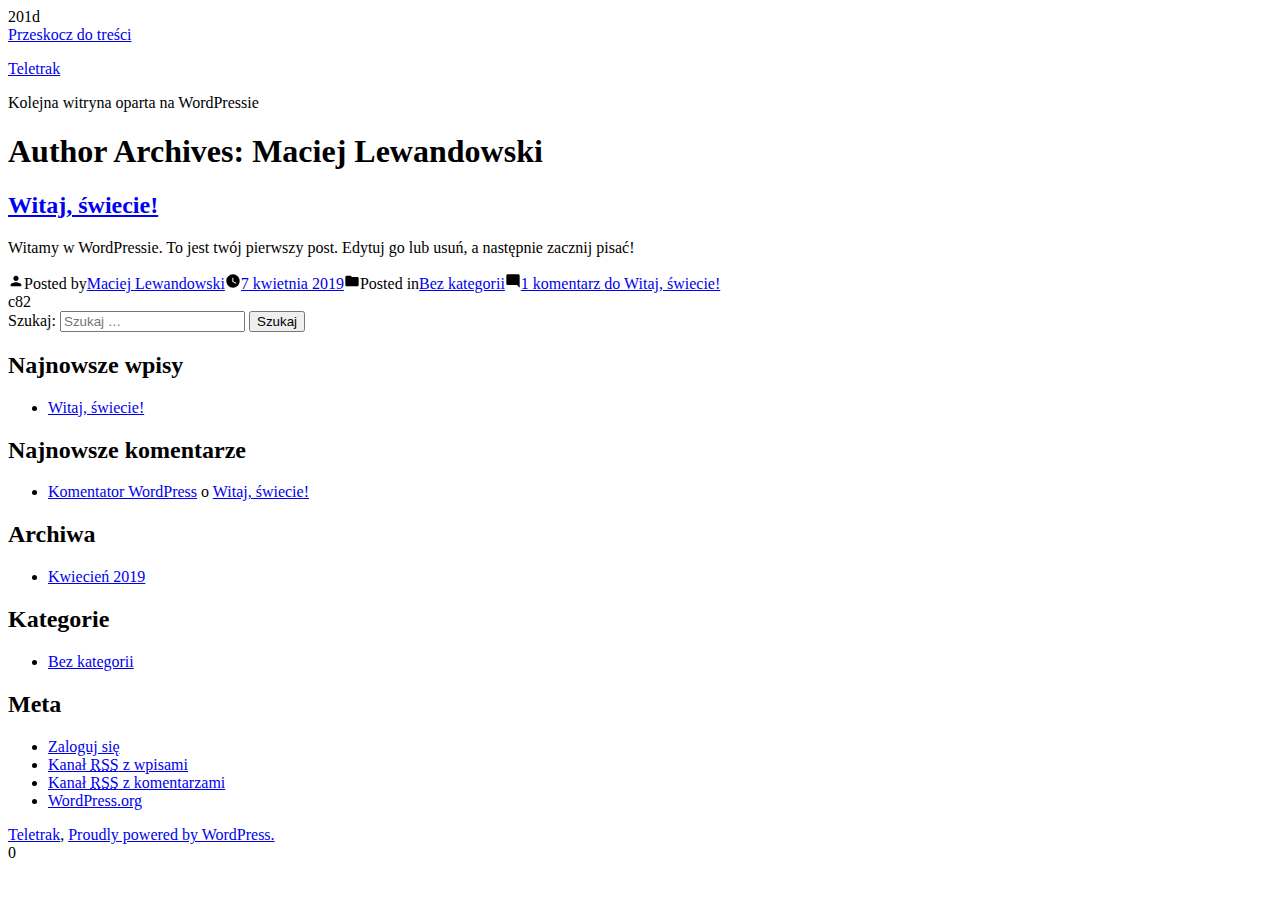
<file: author/maciej-lewandowski/index.html>
201d
<!doctype html>
<html lang="pl-PL">
<head>
	<meta charset="UTF-8" />
	<meta name="viewport" content="width=device-width, initial-scale=1" />
	<link rel="profile" href="https://gmpg.org/xfn/11" />
	<title>Maciej Lewandowski &#8211; Teletrak</title>
<link rel='dns-prefetch' href='//s.w.org' />
<link rel="alternate" type="application/rss+xml" title="Teletrak &raquo; Kanał z wpisami" href="http://localhost/https:/panodinternetuuu.github.io/Teletrak/feed/" />
<link rel="alternate" type="application/rss+xml" title="Teletrak &raquo; Kanał z komentarzami" href="http://localhost/https:/panodinternetuuu.github.io/Teletrak/comments/feed/" />
<link rel="alternate" type="application/rss+xml" title="Teletrak &raquo; Kanał z wpisami, których autorem jest Maciej Lewandowski" href="http://localhost/https:/panodinternetuuu.github.io/Teletrak/author/maciej-lewandowski/feed/" />
		<script type="text/javascript">
			window._wpemojiSettings = {"baseUrl":"https:\/\/s.w.org\/images\/core\/emoji\/11.2.0\/72x72\/","ext":".png","svgUrl":"https:\/\/s.w.org\/images\/core\/emoji\/11.2.0\/svg\/","svgExt":".svg","source":{"concatemoji":"\/wp-includes\/js\/wp-emoji-release.min.js?ver=5.1.1"}};
			!function(a,b,c){function d(a,b){var c=String.fromCharCode;l.clearRect(0,0,k.width,k.height),l.fillText(c.apply(this,a),0,0);var d=k.toDataURL();l.clearRect(0,0,k.width,k.height),l.fillText(c.apply(this,b),0,0);var e=k.toDataURL();return d===e}function e(a){var b;if(!l||!l.fillText)return!1;switch(l.textBaseline="top",l.font="600 32px Arial",a){case"flag":return!(b=d([55356,56826,55356,56819],[55356,56826,8203,55356,56819]))&&(b=d([55356,57332,56128,56423,56128,56418,56128,56421,56128,56430,56128,56423,56128,56447],[55356,57332,8203,56128,56423,8203,56128,56418,8203,56128,56421,8203,56128,56430,8203,56128,56423,8203,56128,56447]),!b);case"emoji":return b=d([55358,56760,9792,65039],[55358,56760,8203,9792,65039]),!b}return!1}function f(a){var c=b.createElement("script");c.src=a,c.defer=c.type="text/javascript",b.getElementsByTagName("head")[0].appendChild(c)}var g,h,i,j,k=b.createElement("canvas"),l=k.getContext&&k.getContext("2d");for(j=Array("flag","emoji"),c.supports={everything:!0,everythingExceptFlag:!0},i=0;i<j.length;i++)c.supports[j[i]]=e(j[i]),c.supports.everything=c.supports.everything&&c.supports[j[i]],"flag"!==j[i]&&(c.supports.everythingExceptFlag=c.supports.everythingExceptFlag&&c.supports[j[i]]);c.supports.everythingExceptFlag=c.supports.everythingExceptFlag&&!c.supports.flag,c.DOMReady=!1,c.readyCallback=function(){c.DOMReady=!0},c.supports.everything||(h=function(){c.readyCallback()},b.addEventListener?(b.addEventListener("DOMContentLoaded",h,!1),a.addEventListener("load",h,!1)):(a.attachEvent("onload",h),b.attachEvent("onreadystatechange",function(){"complete"===b.readyState&&c.readyCallback()})),g=c.source||{},g.concatemoji?f(g.concatemoji):g.wpemoji&&g.twemoji&&(f(g.twemoji),f(g.wpemoji)))}(window,document,window._wpemojiSettings);
		</script>
		<style type="text/css">
img.wp-smiley,
img.emoji {
	display: inline !important;
	border: none !important;
	box-shadow: none !important;
	height: 1em !important;
	width: 1em !important;
	margin: 0 .07em !important;
	vertical-align: -0.1em !important;
	background: none !important;
	padding: 0 !important;
}
</style>
	<link rel='stylesheet' id='wp-block-library-css'  href='http://localhost/https:/panodinternetuuu.github.io/Teletrak/wp-includes/css/dist/block-library/style.min.css?ver=5.1.1' type='text/css' media='all' />
<link rel='stylesheet' id='wp-block-library-theme-css'  href='http://localhost/https:/panodinternetuuu.github.io/Teletrak/wp-includes/css/dist/block-library/theme.min.css?ver=5.1.1' type='text/css' media='all' />
<link rel='stylesheet' id='twentynineteen-style-css'  href='http://localhost/https:/panodinternetuuu.github.io/Teletrak/wp-content/themes/twentynineteen/style.css?ver=1.3' type='text/css' media='all' />
<link rel='stylesheet' id='twentynineteen-print-style-css'  href='http://localhost/https:/panodinternetuuu.github.io/Teletrak/wp-content/themes/twentynineteen/print.css?ver=1.3' type='text/css' media='print' />
<link rel='https://api.w.org/' href='http://localhost/https:/panodinternetuuu.github.io/Teletrak/wp-json/' />
<link rel="EditURI" type="application/rsd+xml" title="RSD" href="http://localhost/https:/panodinternetuuu.github.io/Teletrak/xmlrpc.php?rsd" />
<link rel="wlwmanifest" type="application/wlwmanifest+xml" href="http://localhost/https:/panodinternetuuu.github.io/Teletrak/wp-includes/wlwmanifest.xml" /> 
<meta name="generator" content="WordPress 5.1.1" />
		<style type="text/css">.recentcomments a{display:inline !important;padding:0 !important;margin:0 !important;}</style>
		</head>

<body class="archive author author-maciej-lewandowski author-1 wp-embed-responsive hfeed image-filters-enabled">
<div id="page" class="site">
	<a class="skip-link screen-reader-text" href="#content">Przeskocz do treści</a>

		<header id="masthead" class="site-header">

			<div class="site-branding-container">
				<div class="site-branding">

								<p class="site-title"><a href="http://localhost/https:/panodinternetuuu.github.io/Teletrak/" rel="home">Teletrak</a></p>
			
				<p class="site-description">
				Kolejna witryna oparta na WordPressie			</p>
			</div><!-- .site-branding -->
			</div><!-- .layout-wrap -->

					</header><!-- #masthead -->

	<div id="content" class="site-content">

	<section id="primary" class="content-area">
		<main id="main" class="site-main">

		
			<header class="page-header">
				<h1 class="page-title">Author Archives: <span class="page-description">Maciej Lewandowski</span></h1>			</header><!-- .page-header -->

			
<article id="post-1" class="post-1 post type-post status-publish format-standard hentry category-bez-kategorii entry">
	<header class="entry-header">
		<h2 class="entry-title"><a href="http://localhost/https:/panodinternetuuu.github.io/Teletrak/2019/04/07/witaj-swiecie/" rel="bookmark">Witaj, świecie!</a></h2>	</header><!-- .entry-header -->

	
	<div class="entry-content">
		<p>Witamy w WordPressie. To jest twój pierwszy post. Edytuj go lub usuń, a następnie zacznij pisać!</p>
	</div><!-- .entry-content -->

	<footer class="entry-footer">
		<span class="byline"><svg class="svg-icon" width="16" height="16" aria-hidden="true" role="img" focusable="false" viewbox="0 0 24 24" version="1.1" xmlns="http://www.w3.org/2000/svg" xmlns:xlink="http://www.w3.org/1999/xlink"><path d="M12 12c2.21 0 4-1.79 4-4s-1.79-4-4-4-4 1.79-4 4 1.79 4 4 4zm0 2c-2.67 0-8 1.34-8 4v2h16v-2c0-2.66-5.33-4-8-4z"></path><path d="M0 0h24v24H0z" fill="none"></path></svg><span class="screen-reader-text">Posted by</span><span class="author vcard"><a class="url fn n" href="http://localhost/https:/panodinternetuuu.github.io/Teletrak/author/maciej-lewandowski/">Maciej Lewandowski</a></span></span><span class="posted-on"><svg class="svg-icon" width="16" height="16" aria-hidden="true" role="img" focusable="false" xmlns="http://www.w3.org/2000/svg" viewbox="0 0 24 24"><defs><path id="a" d="M0 0h24v24H0V0z"></path></defs><clippath id="b"><use xlink:href="#a" overflow="visible"></use></clippath><path clip-path="url(#b)" d="M12 2C6.5 2 2 6.5 2 12s4.5 10 10 10 10-4.5 10-10S17.5 2 12 2zm4.2 14.2L11 13V7h1.5v5.2l4.5 2.7-.8 1.3z"></path></svg><a href="http://localhost/https:/panodinternetuuu.github.io/Teletrak/2019/04/07/witaj-swiecie/" rel="bookmark"><time class="entry-date published updated" datetime="2019-04-07T21:14:02+02:00">7 kwietnia 2019</time></a></span><span class="cat-links"><svg class="svg-icon" width="16" height="16" aria-hidden="true" role="img" focusable="false" xmlns="http://www.w3.org/2000/svg" viewbox="0 0 24 24"><path d="M10 4H4c-1.1 0-1.99.9-1.99 2L2 18c0 1.1.9 2 2 2h16c1.1 0 2-.9 2-2V8c0-1.1-.9-2-2-2h-8l-2-2z"></path><path d="M0 0h24v24H0z" fill="none"></path></svg><span class="screen-reader-text">Posted in</span><a href="http://localhost/https:/panodinternetuuu.github.io/Teletrak/category/bez-kategorii/" rel="category tag">Bez kategorii</a></span><span class="comments-link"><svg class="svg-icon" width="16" height="16" aria-hidden="true" role="img" focusable="false" viewbox="0 0 24 24" version="1.1" xmlns="http://www.w3.org/2000/svg" xmlns:xlink="http://www.w3.org/1999/xlink"><path d="M21.99 4c0-1.1-.89-2-1.99-2H4c-1.1 0-2 .9-2 2v12c0 1.1.9 2 2 2h14l4 4-.01-18z"></path><path d="M0 0h24v24H0z" fill="none"></path></svg><a href="http://localhost/https:/panodinternetuuu.github.io/Teletrak/2019/04/07/witaj-swiecie/#comments">1 komentarz <span class="screen-reader-text"> do Witaj, świecie!</span></a></span>	</footer><!-- .entry-footer -->
</article><!-- #post-${ID} -->
		</main><!-- #main -->
	</section><!-- #primary -->


c82

	</div><!-- #content -->

	<footer id="colophon" class="site-footer">
		
	<aside class="widget-area" role="complementary" aria-label="Stopka">
							<div class="widget-column footer-widget-1">
					<section id="search-2" class="widget widget_search"><form role="search" method="get" class="search-form" action="http://localhost/https:/panodinternetuuu.github.io/Teletrak/">
				<label>
					<span class="screen-reader-text">Szukaj:</span>
					<input type="search" class="search-field" placeholder="Szukaj &hellip;" value="" name="s" />
				</label>
				<input type="submit" class="search-submit" value="Szukaj" />
			</form></section>		<section id="recent-posts-2" class="widget widget_recent_entries">		<h2 class="widget-title">Najnowsze wpisy</h2>		<ul>
											<li>
					<a href="http://localhost/https:/panodinternetuuu.github.io/Teletrak/2019/04/07/witaj-swiecie/">Witaj, świecie!</a>
									</li>
					</ul>
		</section><section id="recent-comments-2" class="widget widget_recent_comments"><h2 class="widget-title">Najnowsze komentarze</h2><ul id="recentcomments"><li class="recentcomments"><span class="comment-author-link"><a href='https://wordpress.org/' rel='external nofollow' class='url'>Komentator WordPress</a></span> o <a href="http://localhost/https:/panodinternetuuu.github.io/Teletrak/2019/04/07/witaj-swiecie/#comment-1">Witaj, świecie!</a></li></ul></section><section id="archives-2" class="widget widget_archive"><h2 class="widget-title">Archiwa</h2>		<ul>
				<li><a href='http://localhost/https:/panodinternetuuu.github.io/Teletrak/2019/04/'>Kwiecień 2019</a></li>
		</ul>
			</section><section id="categories-2" class="widget widget_categories"><h2 class="widget-title">Kategorie</h2>		<ul>
				<li class="cat-item cat-item-1"><a href="http://localhost/https:/panodinternetuuu.github.io/Teletrak/category/bez-kategorii/" >Bez kategorii</a>
</li>
		</ul>
			</section><section id="meta-2" class="widget widget_meta"><h2 class="widget-title">Meta</h2>			<ul>
						<li><a href="http://localhost/https:/panodinternetuuu.github.io/Teletrak/wp-login.php">Zaloguj się</a></li>
			<li><a href="http://localhost/https:/panodinternetuuu.github.io/Teletrak/feed/">Kanał <abbr title="Really Simple Syndication">RSS</abbr> z wpisami</a></li>
			<li><a href="http://localhost/https:/panodinternetuuu.github.io/Teletrak/comments/feed/">Kanał <abbr title="Really Simple Syndication">RSS</abbr> z komentarzami</a></li>
			<li><a href="https://pl.wordpress.org/" title="Ta strona jest oparta na WordPressie &mdash; nowoczesnej, semantycznej, osobistej platformie publikacyjnej.">WordPress.org</a></li>			</ul>
			</section>					</div>
					</aside><!-- .widget-area -->

		<div class="site-info">
										<a class="site-name" href="http://localhost/https:/panodinternetuuu.github.io/Teletrak/" rel="home">Teletrak</a>,
						<a href="https://pl.wordpress.org/" class="imprint">
				Proudly powered by WordPress.			</a>
								</div><!-- .site-info -->
	</footer><!-- #colophon -->

</div><!-- #page -->

<script type='text/javascript' src='http://localhost/https:/panodinternetuuu.github.io/Teletrak/wp-includes/js/wp-embed.min.js?ver=5.1.1'></script>
	<script>
	/(trident|msie)/i.test(navigator.userAgent)&&document.getElementById&&window.addEventListener&&window.addEventListener("hashchange",function(){var t,e=location.hash.substring(1);/^[A-z0-9_-]+$/.test(e)&&(t=document.getElementById(e))&&(/^(?:a|select|input|button|textarea)$/i.test(t.tagName)||(t.tabIndex=-1),t.focus())},!1);
	</script>
	
</body>
</html>

0
</file>
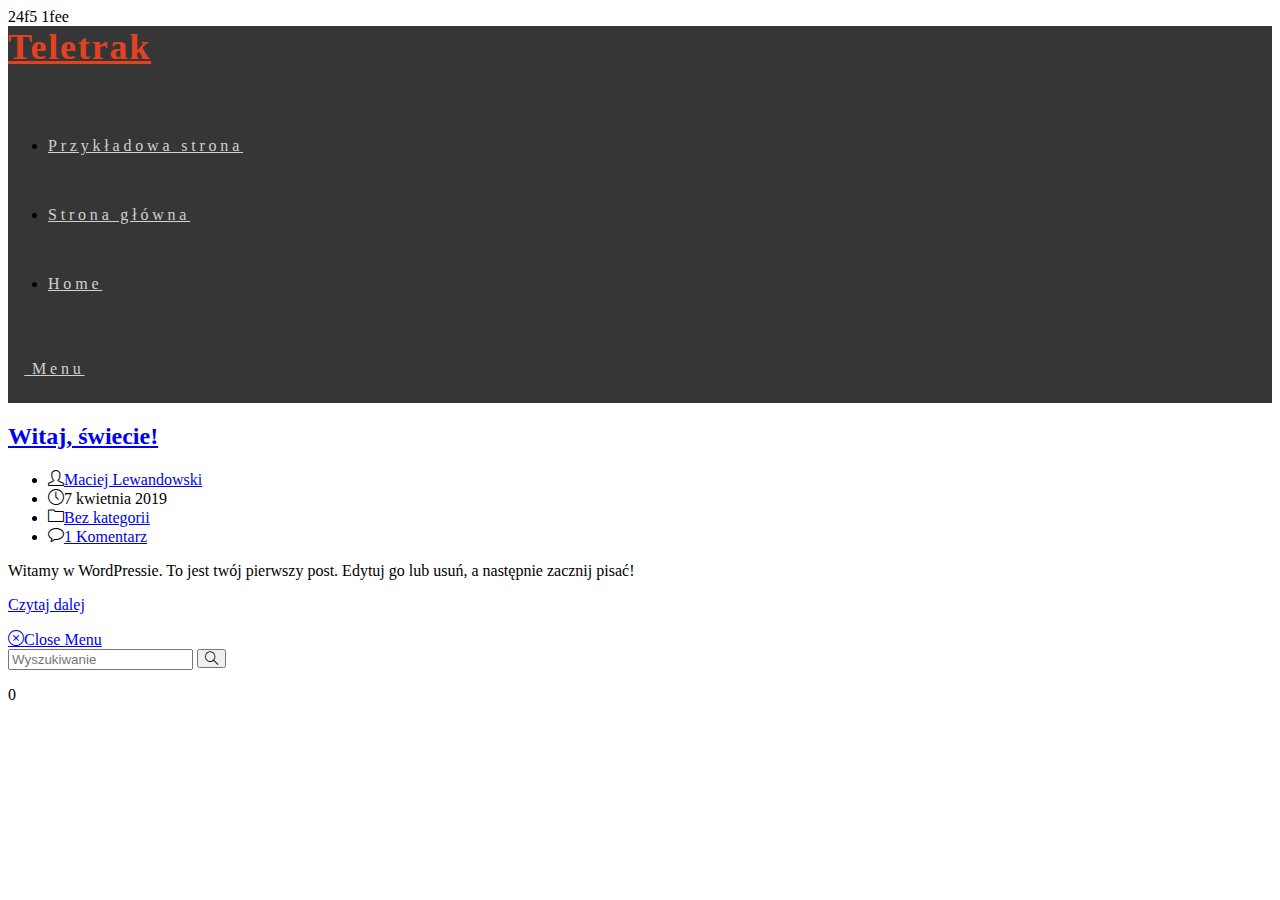
<file: category/bez-kategorii/index.html>
24f5

<!DOCTYPE html>
<html class="html" lang="pl-PL" itemscope itemtype="http://schema.org/Article">
<head>
	<meta charset="UTF-8">
	<link rel="profile" href="http://gmpg.org/xfn/11">

	<title>Bez kategorii &#8211; Teletrak</title>
<meta name="viewport" content="width=device-width, initial-scale=1"><link rel='dns-prefetch' href='//s.w.org' />
<link rel="alternate" type="application/rss+xml" title="Teletrak &raquo; Kanał z wpisami" href="https://panodinternetuuu.github.io/Teletrak/feed/" />
<link rel="alternate" type="application/rss+xml" title="Teletrak &raquo; Kanał z komentarzami" href="https://panodinternetuuu.github.io/Teletrak/comments/feed/" />
<link rel="alternate" type="application/rss+xml" title="Teletrak &raquo; Kanał z wpisami zaszufladkowanymi do kategorii Bez kategorii" href="https://panodinternetuuu.github.io/Teletrak/category/bez-kategorii/feed/" />
		<script type="text/javascript">
			window._wpemojiSettings = {"baseUrl":"https:\/\/s.w.org\/images\/core\/emoji\/11.2.0\/72x72\/","ext":".png","svgUrl":"https:\/\/s.w.org\/images\/core\/emoji\/11.2.0\/svg\/","svgExt":".svg","source":{"concatemoji":"https:\/\/panodinternetuuu.github.io\/Teletrak\/wp-includes\/js\/wp-emoji-release.min.js?ver=5.1.1"}};
			!function(a,b,c){function d(a,b){var c=String.fromCharCode;l.clearRect(0,0,k.width,k.height),l.fillText(c.apply(this,a),0,0);var d=k.toDataURL();l.clearRect(0,0,k.width,k.height),l.fillText(c.apply(this,b),0,0);var e=k.toDataURL();return d===e}function e(a){var b;if(!l||!l.fillText)return!1;switch(l.textBaseline="top",l.font="600 32px Arial",a){case"flag":return!(b=d([55356,56826,55356,56819],[55356,56826,8203,55356,56819]))&&(b=d([55356,57332,56128,56423,56128,56418,56128,56421,56128,56430,56128,56423,56128,56447],[55356,57332,8203,56128,56423,8203,56128,56418,8203,56128,56421,8203,56128,56430,8203,56128,56423,8203,56128,56447]),!b);case"emoji":return b=d([55358,56760,9792,65039],[55358,56760,8203,9792,65039]),!b}return!1}function f(a){var c=b.createElement("script");c.src=a,c.defer=c.type="text/javascript",b.getElementsByTagName("head")[0].appendChild(c)}var g,h,i,j,k=b.createElement("canvas"),l=k.getContext&&k.getContext("2d");for(j=Array("flag","emoji"),c.supports={everything:!0,everythingExceptFlag:!0},i=0;i<j.length;i++)c.supports[j[i]]=e(j[i]),c.supports.everything=c.supports.everything&&c.supports[j[i]],"flag"!==j[i]&&(c.supports.everythingExceptFlag=c.supports.everythingExceptFlag&&c.supports[j[i]]);c.supports.everythingExceptFlag=c.supports.everythingExceptFlag&&!c.supports.flag,c.DOMReady=!1,c.readyCallback=function(){c.DOMReady=!0},c.supports.everything||(h=function(){c.readyCallback()},b.addEventListener?(b.addEventListener("DOMContentLoaded",h,!1),a.addEventListener("load",h,!1)):(a.attachEvent("onload",h),b.attachEvent("onreadystatechange",function(){"complete"===b.readyState&&c.readyCallback()})),g=c.source||{},g.concatemoji?f(g.concatemoji):g.wpemoji&&g.twemoji&&(f(g.twemoji),f(g.wpemoji)))}(window,document,window._wpemojiSettings);
		</script>
		<style type="text/css">
img.wp-smiley,
img.emoji {
	display: inline !important;
	border: none !important;
	box-shadow: none !important;
	height: 1em !important;
	width: 1em !important;
	margin: 0 .07em !important;
	vertical-align: -0.1em !important;
	background: none !important;
	padding: 0 !important;
}
</style>
	<link rel='stylesheet' id='wp-block-library-css'  href='https://panodinternetuuu.github.io/Teletrak/wp-includes/css/dist/block-library/style.min.css?ver=5.1.1' type='text/css' media='all' />
<link rel='stylesheet' id='wp-block-library-theme-css'  href='https://panodinternetuuu.github.io/Teletrak/wp-includes/css/dist/block-library/theme.min.css?ver=5.1.1' type='text/css' media='all' />
<link rel='stylesheet' id='font-awesome-css'  href='https://panodinternetuuu.github.io/Teletrak/wp-content/themes/oceanwp/assets/css/third/font-awesome.min.css?ver=4.7.0' type='text/css' media='all' />
<link rel='stylesheet' id='simple-line-icons-css'  href='https://panodinternetuuu.github.io/Teletrak/wp-content/themes/oceanwp/assets/css/third/simple-line-icons.min.css?ver=2.4.0' type='text/css' media='all' />
<link rel='stylesheet' id='magnific-popup-css'  href='https://panodinternetuuu.github.io/Teletrak/wp-content/themes/oceanwp/assets/css/third/magnific-popup.min.css?ver=1.0.0' type='text/css' media='all' />
<link rel='stylesheet' id='slick-css'  href='https://panodinternetuuu.github.io/Teletrak/wp-content/themes/oceanwp/assets/css/third/slick.min.css?ver=1.6.0' type='text/css' media='all' />
<link rel='stylesheet' id='oceanwp-style-css'  href='https://panodinternetuuu.github.io/Teletrak/wp-content/themes/oceanwp/assets/css/style.min.css?ver=1.6.4' type='text/css' media='all' />
<link rel='stylesheet' id='oe-widgets-style-css'  href='https://panodinternetuuu.github.io/Teletrak/wp-content/plugins/ocean-extra/assets/css/widgets.css?ver=5.1.1' type='text/css' media='all' />
<script type='text/javascript' src='https://panodinternetuuu.github.io/Teletrak/wp-includes/js/jquery/jquery.js?ver=1.12.4'></script>
<script type='text/javascript' src='https://panodinternetuuu.github.io/Teletrak/wp-includes/js/jquery/jquery-migrate.min.js?ver=1.4.1'></script>
<link rel='https://api.w.org/' href='https://panodinternetuuu.github.io/Teletrak/wp-json/' />
<link rel="EditURI" type="application/rsd+xml" title="RSD" href="https://panodinternetuuu.github.io/Teletrak/xmlrpc.php?rsd" />
<link rel="wlwmanifest" type="application/wlwmanifest+xml" href="https://panodinternetuuu.github.io/Teletrak/wp-includes/wlwmanifest.xml" /> 
<meta name="generator" content="WordPress 5.1.1" />
<style id="mystickymenu" type="text/css">#mysticky-nav { width:100%; position: static; }#mysticky-nav.wrapfixed { position:fixed; left: 0px; margin-top:0px;  z-index: 99990; -webkit-transition: 0.3s; -moz-transition: 0.3s; -o-transition: 0.3s; transition: 0.3s; -ms-filter:"progid:DXImageTransform.Microsoft.Alpha(Opacity=90)"; filter: alpha(opacity=90); opacity:0.9; background-color: #0a0a0a;}#mysticky-nav .myfixed { margin:0 auto; float:none; border:0px; background:none; max-width:100%; }</style>		<style type="text/css">.recentcomments a{display:inline !important;padding:0 !important;margin:0 !important;}</style>
		<!-- OceanWP CSS -->
<style type="text/css">
/* General CSS */@media only screen and (min-width:960px){.content-area,.content-left-sidebar .content-area{width:100%}}@media only screen and (min-width:960px){.widget-area,.content-left-sidebar .widget-area{width:27%}}#main #content-wrap,.separate-layout #main #content-wrap{padding-top:0}.page-header,.has-transparent-header .page-header{padding:0}.page-header .page-header-title,.page-header.background-image-page-header .page-header-title{color:rgba(25,0,0,0)}/* Header CSS */#site-logo #site-logo-inner,.oceanwp-social-menu .social-menu-inner,#site-header.full_screen-header .menu-bar-inner,.after-header-content .after-header-content-inner{height:69px}#site-navigation-wrap .dropdown-menu >li >a,.oceanwp-mobile-menu-icon a,.after-header-content-inner >a{line-height:69px}#site-header,.has-transparent-header .is-sticky #site-header,.has-vh-transparent .is-sticky #site-header.vertical-header,#searchform-header-replace{background-color:rgba(10,10,10,0.37)}#site-header{border-color:rgba(241,241,241,0)}#site-header.transparent-header{background-color:rgba(10,10,10,0.82)}#site-header.has-header-media .overlay-header-media{background-color:rgba(0,0,0,0.5)}#site-logo a.site-logo-text{color:#e24222}#site-logo a.site-logo-text:hover{color:#ff1e1e}.effect-one #site-navigation-wrap .dropdown-menu >li >a.menu-link >span:after,.effect-three #site-navigation-wrap .dropdown-menu >li >a.menu-link >span:after,.effect-five #site-navigation-wrap .dropdown-menu >li >a.menu-link >span:before,.effect-five #site-navigation-wrap .dropdown-menu >li >a.menu-link >span:after,.effect-nine #site-navigation-wrap .dropdown-menu >li >a.menu-link >span:before,.effect-nine #site-navigation-wrap .dropdown-menu >li >a.menu-link >span:after{background-color:#7f3606}.effect-four #site-navigation-wrap .dropdown-menu >li >a.menu-link >span:before,.effect-four #site-navigation-wrap .dropdown-menu >li >a.menu-link >span:after,.effect-seven #site-navigation-wrap .dropdown-menu >li >a.menu-link:hover >span:after,.effect-seven #site-navigation-wrap .dropdown-menu >li.sfHover >a.menu-link >span:after{color:#7f3606}.effect-seven #site-navigation-wrap .dropdown-menu >li >a.menu-link:hover >span:after,.effect-seven #site-navigation-wrap .dropdown-menu >li.sfHover >a.menu-link >span:after{text-shadow:10px 0 #7f3606,-10px 0 #7f3606}#site-navigation-wrap .dropdown-menu >li >a,.oceanwp-mobile-menu-icon a,#searchform-header-replace-close{color:#d1d1d1}#site-navigation-wrap .dropdown-menu >li >a:hover,.oceanwp-mobile-menu-icon a:hover,#searchform-header-replace-close:hover{color:#260b05}#site-navigation-wrap .dropdown-menu >li >a{background-color:rgba(17,17,17,0)}#site-navigation-wrap .dropdown-menu >li >a:hover,#site-navigation-wrap .dropdown-menu >li.sfHover >a{background-color:#ffffff}/* Typography CSS */h1{font-family:Arial,Helvetica,sans-serif}#site-logo a.site-logo-text{font-family:Times New Roman,Times,serif;font-weight:900;font-size:36px;line-height:1.2;letter-spacing:1.8px}#site-navigation-wrap .dropdown-menu >li >a,#site-header.full_screen-header .fs-dropdown-menu >li >a,#site-header.top-header #site-navigation-wrap .dropdown-menu >li >a,#site-header.center-header #site-navigation-wrap .dropdown-menu >li >a,#site-header.medium-header #site-navigation-wrap .dropdown-menu >li >a,.oceanwp-mobile-menu-icon a{letter-spacing:3.8px}.page-header .page-header-title,.page-header.background-image-page-header .page-header-title{font-family:Arial,Helvetica,sans-serif}
</style>
1fee
</head>

<body class="archive category category-bez-kategorii category-1 wp-embed-responsive oceanwp-theme sidebar-mobile has-transparent-header default-breakpoint content-full-width content-max-width page-header-disabled pagination-center elementor-default">

	
	<div id="outer-wrap" class="site clr">

		
		<div id="wrap" class="clr">

			
				<div id="transparent-header-wrap" class="clr">

<header id="site-header" class="transparent-header effect-one clr" data-height="69" itemscope="itemscope" itemtype="http://schema.org/WPHeader">

	
		
			
			<div id="site-header-inner" class="clr container">

				
				

<div id="site-logo" class="clr" itemscope itemtype="http://schema.org/Brand">

	
	<div id="site-logo-inner" class="clr">

		
			<a href="https://panodinternetuuu.github.io/Teletrak/" rel="home" class="site-title site-logo-text">Teletrak</a>

		
	</div><!-- #site-logo-inner -->

	
	
</div><!-- #site-logo -->

			<div id="site-navigation-wrap" class="no-top-border clr">
		
			
			
			<nav id="site-navigation" class="navigation main-navigation clr" itemscope="itemscope" itemtype="http://schema.org/SiteNavigationElement">

				<ul id="menu-menu" class="main-menu dropdown-menu sf-menu"><li id="menu-item-9" class="menu-item menu-item-type-post_type menu-item-object-page current_page_parent menu-item-9"><a href="https://panodinternetuuu.github.io/Teletrak/przykladowa-strona/" class="menu-link"><span class="text-wrap">Przykładowa strona</span></a></li><li id="menu-item-10" class="menu-item menu-item-type-custom menu-item-object-custom menu-item-home menu-item-10"><a href="https://panodinternetuuu.github.io/Teletrak" class="menu-link"><span class="text-wrap">Strona główna</span></a></li><li id="menu-item-12" class="menu-item menu-item-type-post_type menu-item-object-page menu-item-home menu-item-12"><a href="https://panodinternetuuu.github.io/Teletrak/" class="menu-link"><span class="text-wrap">Home</span></a></li></ul>
			</nav><!-- #site-navigation -->

			
			
					</div><!-- #site-navigation-wrap -->
		
		
	
				
	<div class="oceanwp-mobile-menu-icon clr mobile-right">

		
		
		
		<a href="#" class="mobile-menu">
							<i class="fa fa-bars"></i>
							<span class="oceanwp-text">Menu</span>

						</a>

		
		
		
	</div><!-- #oceanwp-mobile-menu-navbar -->


			</div><!-- #site-header-inner -->

			
			
		
				
	
</header><!-- #site-header -->

	</div>

						
			<main id="main" class="site-main clr" >

				
	
	<div id="content-wrap" class="container clr">

		
		<div id="primary" class="content-area clr">

			
			<div id="content" class="site-content clr">

				
										<div id="blog-entries" class="entries clr">

							
							
								
								
	<article id="post-1" class="blog-entry clr no-featured-image large-entry col-1 post-1 post type-post status-publish format-standard hentry category-bez-kategorii entry">

		<div class="blog-entry-inner clr">

			

<header class="blog-entry-header clr">
	<h2 class="blog-entry-title entry-title">
		<a href="https://panodinternetuuu.github.io/Teletrak/2019/04/07/witaj-swiecie/" title="Witaj, świecie!" rel="bookmark">Witaj, świecie!</a>
	</h2><!-- .blog-entry-title -->
</header><!-- .blog-entry-header -->



<ul class="meta clr">

	
					<li class="meta-author" itemprop="name"><i class="icon-user"></i><a href="https://panodinternetuuu.github.io/Teletrak/author/maciej-lewandowski/" title="Wpisy, których autorem jest Maciej Lewandowski" rel="author"  itemprop="author" itemscope="itemscope" itemtype="http://schema.org/Person">Maciej Lewandowski</a></li>
		
		
		
		
	
		
					<li class="meta-date" itemprop="datePublished"><i class="icon-clock"></i>7 kwietnia 2019</li>
		
		
		
	
		
		
					<li class="meta-cat"><i class="icon-folder"></i><a href="https://panodinternetuuu.github.io/Teletrak/category/bez-kategorii/" rel="category tag">Bez kategorii</a></li>
		
		
	
		
		
		
					<li class="meta-comments"><i class="icon-bubble"></i><a href="https://panodinternetuuu.github.io/Teletrak/2019/04/07/witaj-swiecie/#comments" class="comments-link" >1 Komentarz</a></li>
		
		
</ul>



<div class="blog-entry-summary clr" itemprop="text">

    
        <p>
            Witamy w WordPressie. To jest twój pierwszy post. Edytuj go lub usuń, a następnie zacznij pisać!        </p>

    
</div><!-- .blog-entry-summary -->



<div class="blog-entry-readmore clr">
    <a href="https://panodinternetuuu.github.io/Teletrak/2019/04/07/witaj-swiecie/" title="Czytaj dalej">Czytaj dalej<i class="fa fa-angle-right"></i></a>
</div><!-- .blog-entry-readmore -->


		</div><!-- .blog-entry-inner -->

	</article><!-- #post-## -->


								
							
						</div><!-- #blog-entries -->

						
				
				
			</div><!-- #content -->

			
		</div><!-- #primary -->

		
	</div><!-- #content-wrap -->

	

        </main><!-- #main -->

        
        
        
            
<footer id="footer" class="site-footer" itemscope="itemscope" itemtype="http://schema.org/WPFooter">

    
    <div id="footer-inner" class="clr">

        

<div id="footer-widgets" class="oceanwp-row clr">

	
	<div class="footer-widgets-inner container">

        			<div class="footer-box span_1_of_4 col col-1">
							</div><!-- .footer-one-box -->

							<div class="footer-box span_1_of_4 col col-2">
									</div><!-- .footer-one-box -->
						
							<div class="footer-box span_1_of_4 col col-3">
									</div><!-- .footer-one-box -->
			
							<div class="footer-box span_1_of_4 col col-4">
									</div><!-- .footer-box -->
			
		
	</div><!-- .container -->

	
</div><!-- #footer-widgets -->



<div id="footer-bottom" class="clr no-footer-nav">

	
	<div id="footer-bottom-inner" class="container clr">

		
		
	</div><!-- #footer-bottom-inner -->

	
</div><!-- #footer-bottom -->

        
    </div><!-- #footer-inner -->

    
</footer><!-- #footer -->            
        
                        
    </div><!-- #wrap -->

    
</div><!-- #outer-wrap -->



<a id="scroll-top" class="scroll-top-right" href="#"><span class="fa fa-chevron-up"></span></a>


<div id="sidr-close">
	<a href="#" class="toggle-sidr-close">
		<i class="icon icon-close"></i><span class="close-text">Close Menu</span>
	</a>
</div>
    
    
<div id="mobile-menu-search" class="clr">
	<form method="get" action="https://panodinternetuuu.github.io/Teletrak/" class="mobile-searchform">
		<input type="search" name="s" autocomplete="off" placeholder="Wyszukiwanie" />
		<button type="submit" class="searchform-submit">
			<i class="icon icon-magnifier"></i>
		</button>
			</form>
</div><!-- .mobile-menu-search -->

<script type='text/javascript'>
/* <![CDATA[ */
var option = {"mystickyClass":"#site-header-inner","activationHeight":"0","disableWidth":"0","disableLargeWidth":"0","adminBar":"false","mystickyTransition":"on","mysticky_disable_down":"on"};
/* ]]> */
</script>
<script type='text/javascript' src='https://panodinternetuuu.github.io/Teletrak/wp-content/plugins/mystickymenu/js/mystickymenu.min.js?ver=2.0.6'></script>
<script type='text/javascript' src='https://panodinternetuuu.github.io/Teletrak/wp-includes/js/imagesloaded.min.js?ver=3.2.0'></script>
<script type='text/javascript' src='https://panodinternetuuu.github.io/Teletrak/wp-content/themes/oceanwp/assets/js/third/magnific-popup.min.js?ver=1.6.4'></script>
<script type='text/javascript' src='https://panodinternetuuu.github.io/Teletrak/wp-content/themes/oceanwp/assets/js/third/lightbox.min.js?ver=1.6.4'></script>
<script type='text/javascript'>
/* <![CDATA[ */
var oceanwpLocalize = {"isRTL":"","menuSearchStyle":"disabled","sidrSource":"#sidr-close, #site-navigation, #mobile-menu-search","sidrDisplace":"1","sidrSide":"left","sidrDropdownTarget":"icon","verticalHeaderTarget":"icon","customSelects":".woocommerce-ordering .orderby, #dropdown_product_cat, .widget_categories select, .widget_archive select, .single-product .variations_form .variations select","ajax_url":"https:\/\/panodinternetuuu.github.io\/Teletrak\/wp-admin\/admin-ajax.php"};
/* ]]> */
</script>
<script type='text/javascript' src='https://panodinternetuuu.github.io/Teletrak/wp-content/themes/oceanwp/assets/js/main.min.js?ver=1.6.4'></script>
<script type='text/javascript' src='https://panodinternetuuu.github.io/Teletrak/wp-includes/js/wp-embed.min.js?ver=5.1.1'></script>
<!--[if lt IE 9]>
<script type='text/javascript' src='https://panodinternetuuu.github.io/Teletrak/wp-content/themes/oceanwp/assets/js//third/html5.min.js?ver=1.6.4'></script>
<![endif]-->
</body>
</html>
0
</file>
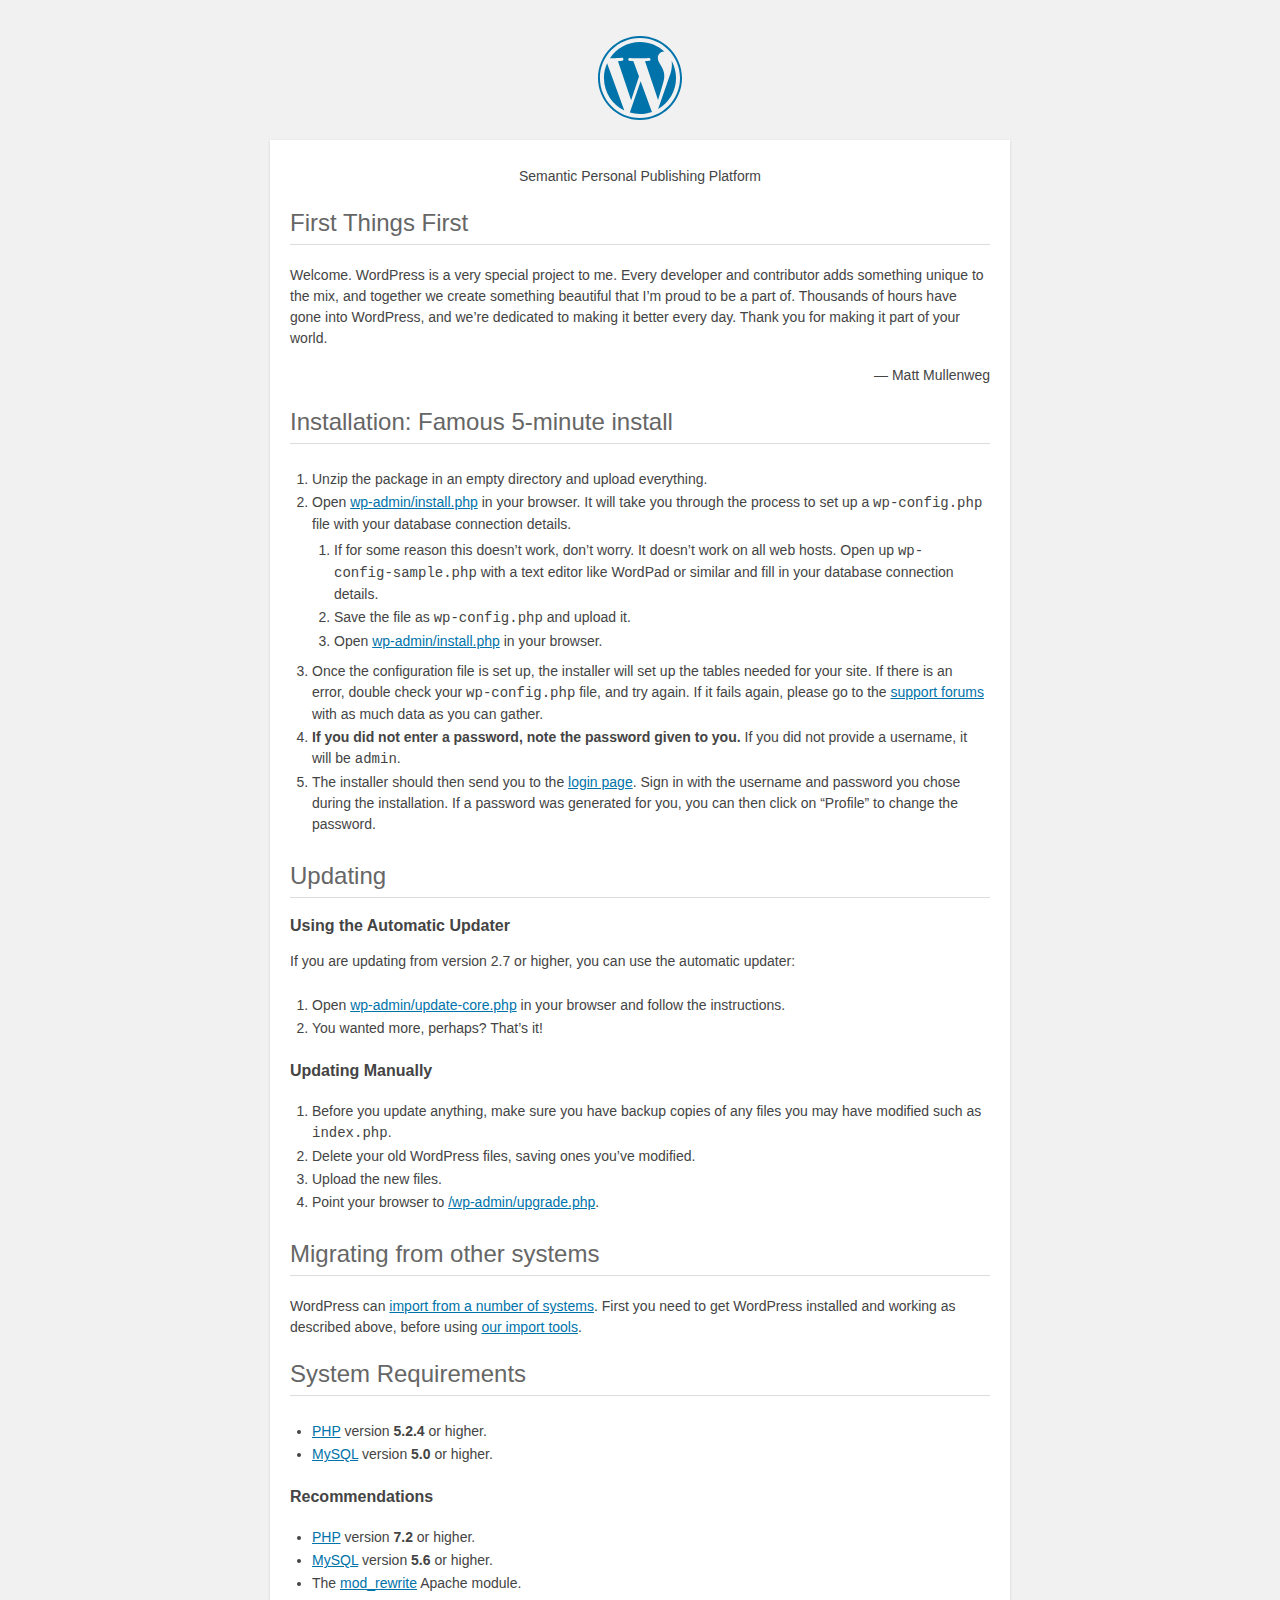
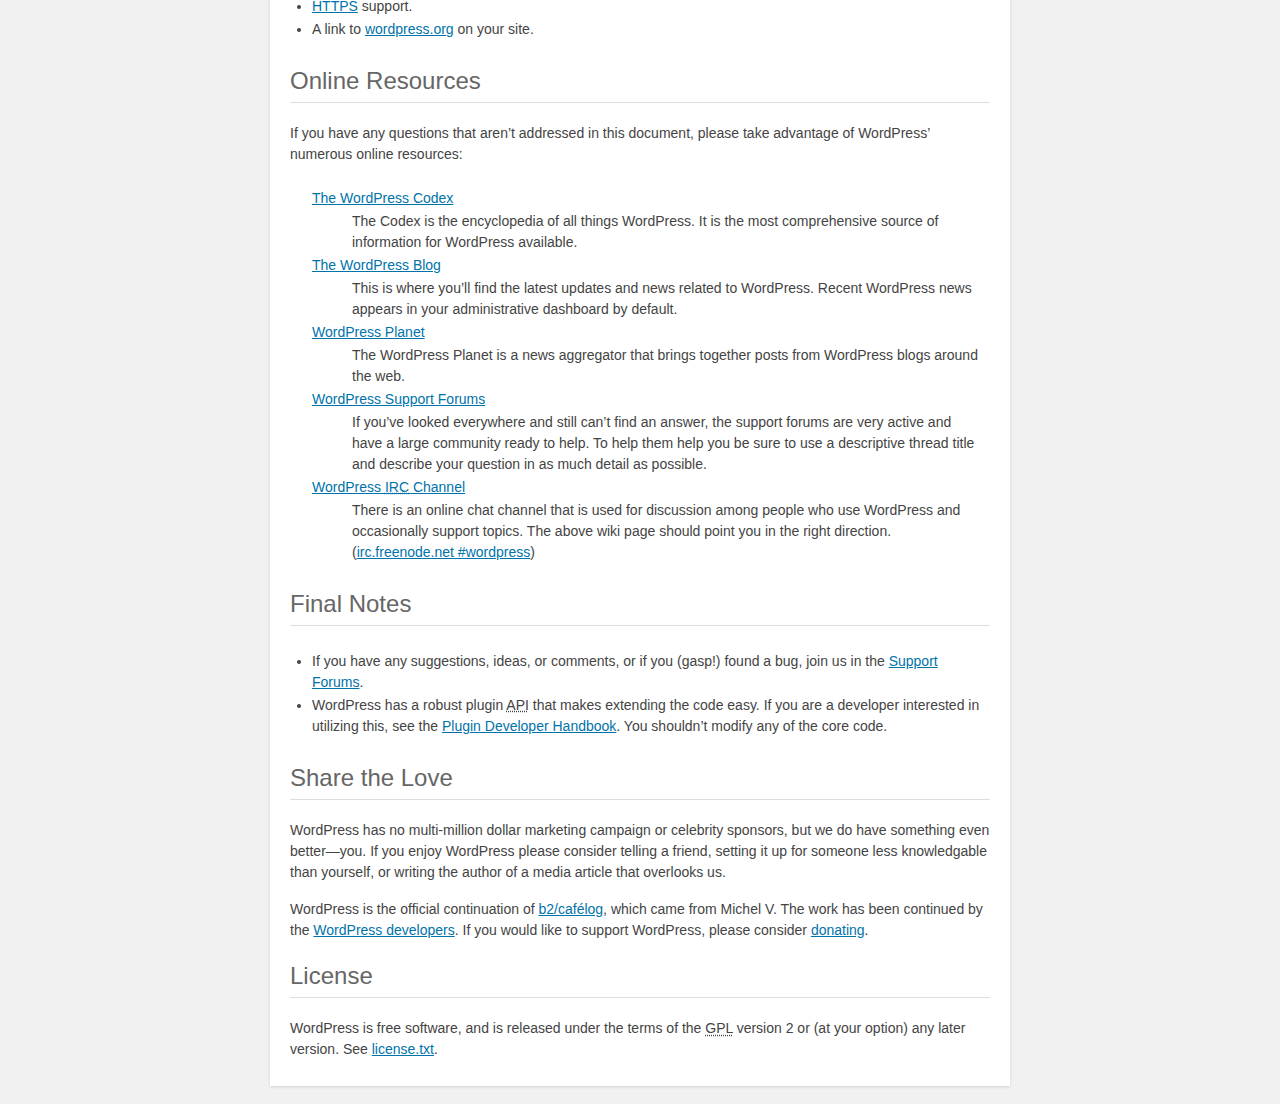
<file: readme.html>
<!DOCTYPE html>
<html lang="en">
<head>
	<meta name="viewport" content="width=device-width" />
	<meta http-equiv="Content-Type" content="text/html; charset=utf-8" />
	<title>WordPress &#8250; ReadMe</title>
	<link rel="stylesheet" href="wp-admin/css/install.css?ver=20100228" type="text/css" />
</head>
<body>
<h1 id="logo">
	<a href="https://wordpress.org/"><img alt="WordPress" src="wp-admin/images/wordpress-logo.png" /></a>
</h1>
<p style="text-align: center">Semantic Personal Publishing Platform</p>

<h2>First Things First</h2>
<p>Welcome. WordPress is a very special project to me. Every developer and contributor adds something unique to the mix, and together we create something beautiful that I&#8217;m proud to be a part of. Thousands of hours have gone into WordPress, and we&#8217;re dedicated to making it better every day. Thank you for making it part of your world.</p>
<p style="text-align: right">&#8212; Matt Mullenweg</p>

<h2>Installation: Famous 5-minute install</h2>
<ol>
	<li>Unzip the package in an empty directory and upload everything.</li>
	<li>Open <span class="file"><a href="wp-admin/install.php">wp-admin/install.php</a></span> in your browser. It will take you through the process to set up a <code>wp-config.php</code> file with your database connection details.
		<ol>
			<li>If for some reason this doesn&#8217;t work, don&#8217;t worry. It doesn&#8217;t work on all web hosts. Open up <code>wp-config-sample.php</code> with a text editor like WordPad or similar and fill in your database connection details.</li>
			<li>Save the file as <code>wp-config.php</code> and upload it.</li>
			<li>Open <span class="file"><a href="wp-admin/install.php">wp-admin/install.php</a></span> in your browser.</li>
		</ol>
	</li>
	<li>Once the configuration file is set up, the installer will set up the tables needed for your site. If there is an error, double check your <code>wp-config.php</code> file, and try again. If it fails again, please go to the <a href="https://wordpress.org/support/" title="WordPress support">support forums</a> with as much data as you can gather.</li>
	<li><strong>If you did not enter a password, note the password given to you.</strong> If you did not provide a username, it will be <code>admin</code>.</li>
	<li>The installer should then send you to the <a href="wp-login.php">login page</a>. Sign in with the username and password you chose during the installation. If a password was generated for you, you can then click on &#8220;Profile&#8221; to change the password.</li>
</ol>

<h2>Updating</h2>
<h3>Using the Automatic Updater</h3>
<p>If you are updating from version 2.7 or higher, you can use the automatic updater:</p>
<ol>
	<li>Open <span class="file"><a href="wp-admin/update-core.php">wp-admin/update-core.php</a></span> in your browser and follow the instructions.</li>
	<li>You wanted more, perhaps? That&#8217;s it!</li>
</ol>

<h3>Updating Manually</h3>
<ol>
	<li>Before you update anything, make sure you have backup copies of any files you may have modified such as <code>index.php</code>.</li>
	<li>Delete your old WordPress files, saving ones you&#8217;ve modified.</li>
	<li>Upload the new files.</li>
	<li>Point your browser to <span class="file"><a href="wp-admin/upgrade.php">/wp-admin/upgrade.php</a>.</span></li>
</ol>

<h2>Migrating from other systems</h2>
<p>WordPress can <a href="https://codex.wordpress.org/Importing_Content">import from a number of systems</a>. First you need to get WordPress installed and working as described above, before using <a href="wp-admin/import.php" title="Import to WordPress">our import tools</a>.</p>

<h2>System Requirements</h2>
<ul>
	<li><a href="https://secure.php.net/">PHP</a> version <strong>5.2.4</strong> or higher.</li>
	<li><a href="https://www.mysql.com/">MySQL</a> version <strong>5.0</strong> or higher.</li>
</ul>

<h3>Recommendations</h3>
<ul>
	<li><a href="https://secure.php.net/">PHP</a> version <strong>7.2</strong> or higher.</li>
	<li><a href="https://www.mysql.com/">MySQL</a> version <strong>5.6</strong> or higher.</li>
	<li>The <a href="https://httpd.apache.org/docs/2.2/mod/mod_rewrite.html">mod_rewrite</a> Apache module.</li>
	<li><a href="https://wordpress.org/news/2016/12/moving-toward-ssl/">HTTPS</a> support.</li>
	<li>A link to <a href="https://wordpress.org/">wordpress.org</a> on your site.</li>
</ul>

<h2>Online Resources</h2>
<p>If you have any questions that aren&#8217;t addressed in this document, please take advantage of WordPress&#8217; numerous online resources:</p>
<dl>
	<dt><a href="https://codex.wordpress.org/">The WordPress Codex</a></dt>
		<dd>The Codex is the encyclopedia of all things WordPress. It is the most comprehensive source of information for WordPress available.</dd>
	<dt><a href="https://wordpress.org/news/">The WordPress Blog</a></dt>
		<dd>This is where you&#8217;ll find the latest updates and news related to WordPress. Recent WordPress news appears in your administrative dashboard by default.</dd>
	<dt><a href="https://planet.wordpress.org/">WordPress Planet</a></dt>
		<dd>The WordPress Planet is a news aggregator that brings together posts from WordPress blogs around the web.</dd>
	<dt><a href="https://wordpress.org/support/">WordPress Support Forums</a></dt>
		<dd>If you&#8217;ve looked everywhere and still can&#8217;t find an answer, the support forums are very active and have a large community ready to help. To help them help you be sure to use a descriptive thread title and describe your question in as much detail as possible.</dd>
	<dt><a href="https://codex.wordpress.org/IRC">WordPress <abbr title="Internet Relay Chat">IRC</abbr> Channel</a></dt>
		<dd>There is an online chat channel that is used for discussion among people who use WordPress and occasionally support topics. The above wiki page should point you in the right direction. (<a href="irc://irc.freenode.net/wordpress">irc.freenode.net #wordpress</a>)</dd>
</dl>

<h2>Final Notes</h2>
<ul>
	<li>If you have any suggestions, ideas, or comments, or if you (gasp!) found a bug, join us in the <a href="https://wordpress.org/support/">Support Forums</a>.</li>
	<li>WordPress has a robust plugin <abbr title="application programming interface">API</abbr> that makes extending the code easy. If you are a developer interested in utilizing this, see the <a href="https://developer.wordpress.org/plugins/">Plugin Developer Handbook</a>. You shouldn&#8217;t modify any of the core code.</li>
</ul>

<h2>Share the Love</h2>
<p>WordPress has no multi-million dollar marketing campaign or celebrity sponsors, but we do have something even better&#8212;you. If you enjoy WordPress please consider telling a friend, setting it up for someone less knowledgable than yourself, or writing the author of a media article that overlooks us.</p>

<p>WordPress is the official continuation of <a href="http://cafelog.com/">b2/caf&#233;log</a>, which came from Michel V. The work has been continued by the <a href="https://wordpress.org/about/">WordPress developers</a>. If you would like to support WordPress, please consider <a href="https://wordpress.org/donate/" title="Donate to WordPress">donating</a>.</p>

<h2>License</h2>
<p>WordPress is free software, and is released under the terms of the <abbr title="GNU General Public License">GPL</abbr> version 2 or (at your option) any later version. See <a href="license.txt">license.txt</a>.</p>

</body>
</html>
</file>
<file: wp-admin/css/install.css>
html {
	background: #f1f1f1;
	margin: 0 20px;
}

body {
	background: #fff;
	color: #444;
	font-family: -apple-system, BlinkMacSystemFont, "Segoe UI", Roboto, Oxygen-Sans, Ubuntu, Cantarell, "Helvetica Neue", sans-serif;
	margin: 140px auto 25px;
	padding: 20px 20px 10px 20px;
	max-width: 700px;
	-webkit-font-smoothing: subpixel-antialiased;
	box-shadow: 0 1px 3px rgba(0,0,0,0.13);
}

a {
	color: #0073aa;
}

a:hover,
a:active {
	color: #00a0d2;
}

a:focus {
	color: #124964;
	box-shadow:
		0 0 0 1px #5b9dd9,
		0 0 2px 1px rgba(30, 140, 190, .8);
}

.ie8 a:focus {
	outline: #5b9dd9 solid 1px;
}

h1, h2 {
	border-bottom: 1px solid #ddd;
	clear: both;
	color: #666;
	font-size: 24px;
	padding: 0;
	padding-bottom: 7px;
	font-weight: 400;
}

h3 {
	font-size: 16px;
}

p, li, dd, dt {
	padding-bottom: 2px;
	font-size: 14px;
	line-height: 1.5;
}

code, .code {
	font-family: Consolas, Monaco, monospace;
}

ul, ol, dl {
	padding: 5px 5px 5px 22px;
}

a img {
	border: 0
}
abbr {
	border: 0;
	font-variant: normal;
}

fieldset {
	border: 0;
	padding: 0;
	margin: 0;
}

label {
	cursor: pointer;
}

#logo {
	margin: 6px 0 14px 0;
	padding: 0 0 7px 0;
	border-bottom: none;
	text-align: center
}
#logo a {
	background-image: url(../images/w-logo-blue.png?ver=20131202);
	background-image: none, url(../images/wordpress-logo.svg?ver=20131107);
	background-size: 84px;
	background-position: center top;
	background-repeat: no-repeat;
	color: #444; /* same as login.css */
	height: 84px;
	font-size: 20px;
	font-weight: 400;
	line-height: 1.3em;
	margin: -130px auto 25px;
	padding: 0;
	text-decoration: none;
	width: 84px;
	text-indent: -9999px;
	outline: none;
	overflow: hidden;
	display: block;
}

.step {
	margin: 20px 0 15px;
}
.step, th {
	text-align: left;
	padding: 0;
}
.language-chooser.wp-core-ui .step .button.button-large {
	height: 36px;
	font-size: 14px;
	line-height: 33px;
	vertical-align: middle;
}
textarea {
	border: 1px solid #ddd;
	font-family: -apple-system, BlinkMacSystemFont, "Segoe UI", Roboto, Oxygen-Sans, Ubuntu, Cantarell, "Helvetica Neue", sans-serif;
	width: 100%;
	box-sizing: border-box;
}

.form-table {
	border-collapse: collapse;
	margin-top: 1em;
	width: 100%;
}

.form-table td {
	margin-bottom: 9px;
	padding: 10px 20px 10px 0;
	font-size: 14px;
	vertical-align: top
}

.form-table th {
	font-size: 14px;
	text-align: left;
	padding: 10px 20px 10px 0;
	width: 140px;
	vertical-align: top;
}

.form-table code {
	line-height: 18px;
	font-size: 14px;
}

.form-table p {
	margin: 4px 0 0 0;
	font-size: 11px;
}

.form-table input {
	line-height: 20px;
	font-size: 15px;
	padding: 3px 5px;
	border: 1px solid #ddd;
	box-shadow: inset 0 1px 2px rgba(0,0,0,0.07);
}

input,
submit {
	font-family: -apple-system, BlinkMacSystemFont, "Segoe UI", Roboto, Oxygen-Sans, Ubuntu, Cantarell, "Helvetica Neue", sans-serif;
}

.form-table input[type=text],
.form-table input[type=email],
.form-table input[type=url],
.form-table input[type=password] {
	width: 206px;
}

.form-table th p {
	font-weight: 400;
}

.form-table.install-success th,
.form-table.install-success td {
	vertical-align: middle;
	padding: 16px 20px 16px 0;
}

.form-table.install-success td p {
	margin: 0;
	font-size: 14px;
}

.form-table.install-success td code {
	margin: 0;
	font-size: 18px;
}

#error-page {
	margin-top: 50px;
}

#error-page p {
	font-size: 14px;
	line-height: 18px;
	margin: 25px 0 20px;
}

#error-page code, .code {
	font-family: Consolas, Monaco, monospace;
}

.wp-hide-pw > .dashicons {
	line-height: inherit;
}

#pass-strength-result {
	background-color: #eee;
	border: 1px solid #ddd;
	color: #23282d;
	margin: -2px 5px 5px 0px;
	padding: 3px 5px;
	text-align: center;
	width: 218px;
	box-sizing: border-box;
	opacity: 0;
}

#pass-strength-result.short {
	background-color: #f1adad;
	border-color: #e35b5b;
	opacity: 1;
}

#pass-strength-result.bad {
	background-color: #fbc5a9;
	border-color: #f78b53;
	opacity: 1;
}

#pass-strength-result.good {
	background-color: #ffe399;
	border-color: #ffc733;
	opacity: 1;
}

#pass-strength-result.strong {
	background-color: #c1e1b9;
	border-color: #83c373;
	opacity: 1;
}

#pass1.short, #pass1-text.short {
	border-color: #e35b5b;
}

#pass1.bad, #pass1-text.bad {
	border-color: #f78b53;
}

#pass1.good, #pass1-text.good {
	border-color: #ffc733;
}

#pass1.strong, #pass1-text.strong {
	border-color: #83c373;
}

.pw-weak {
	display: none;
}

.message {
	border-left: 4px solid #dc3232;
	padding: .7em .6em;
	background-color: #fbeaea;
}

/* rtl:ignore */
#dbname,
#uname,
#pwd,
#dbhost,
#prefix,
#user_login,
#admin_email,
#pass1,
#pass2 {
	direction: ltr;
}

#pass1-text,
.show-password #pass1 {
	display: none;
}

.show-password #pass1-text
{
	display: inline-block;
}

.form-table span.description.important {
	font-size: 12px;
}


/* localization */
body.rtl,
.rtl textarea,
.rtl input,
.rtl submit {
	font-family: Tahoma, sans-serif;
}

:lang(he-il) body.rtl,
:lang(he-il) .rtl textarea,
:lang(he-il) .rtl input,
:lang(he-il) .rtl submit {
	font-family: Arial, sans-serif;
}

@media only screen and (max-width: 799px) {
	body {
		margin-top: 115px;
	}
	#logo a {
		margin: -125px auto 30px;
	}
}

@media screen and (max-width: 782px) {

	.form-table {
		margin-top: 0;
	}

	.form-table th,
	.form-table td {
		display: block;
		width: auto;
		vertical-align: middle;
	}

	.form-table th {
		padding: 20px 0 0;
	}

	.form-table td {
		padding: 5px 0;
		border: 0;
		margin: 0;
	}

	textarea,
	input {
		font-size: 16px;
	}

	.form-table td input[type="text"],
	.form-table td input[type="email"],
	.form-table td input[type="url"],
	.form-table td input[type="password"],
	.form-table td select,
	.form-table td textarea,
	.form-table span.description {
		width: 100%;
		font-size: 16px;
		line-height: 1.5;
		padding: 7px 10px;
		display: block;
		max-width: none;
		box-sizing: border-box;
	}

}

body.language-chooser {
	max-width: 300px;
}

.language-chooser select {
	padding: 8px;
	width: 100%;
	display: block;
	border: 1px solid #ddd;
	background-color: #fff;
	color: #32373c;
	font-size: 16px;
	font-family: Arial, sans-serif;
	font-weight: 400;
}

.language-chooser p {
	text-align: right;
}

.screen-reader-input,
.screen-reader-text {
	border: 0;
	clip: rect(1px, 1px, 1px, 1px);
	-webkit-clip-path: inset(50%);
	clip-path: inset(50%);
	height: 1px;
	margin: -1px;
	overflow: hidden;
	padding: 0;
	position: absolute;
	width: 1px;
	word-wrap: normal !important;
}

.spinner {
	background: url(../images/spinner.gif) no-repeat;
	background-size: 20px 20px;
	visibility: hidden;
	opacity: 0.7;
	filter: alpha(opacity=70);
	width: 20px;
	height: 20px;
	margin: 2px 5px 0;
}

.step .spinner {
	display: inline-block;
	vertical-align: middle;
	margin-right: 15px;
}

.button.hide-if-no-js,
.hide-if-no-js {
	display: none;
}

/**
 * HiDPI Displays
 */
@media print,
  (-webkit-min-device-pixel-ratio: 1.25),
  (min-resolution: 120dpi) {

	.spinner {
		background-image: url(../images/spinner-2x.gif);
	}

}
</file>
